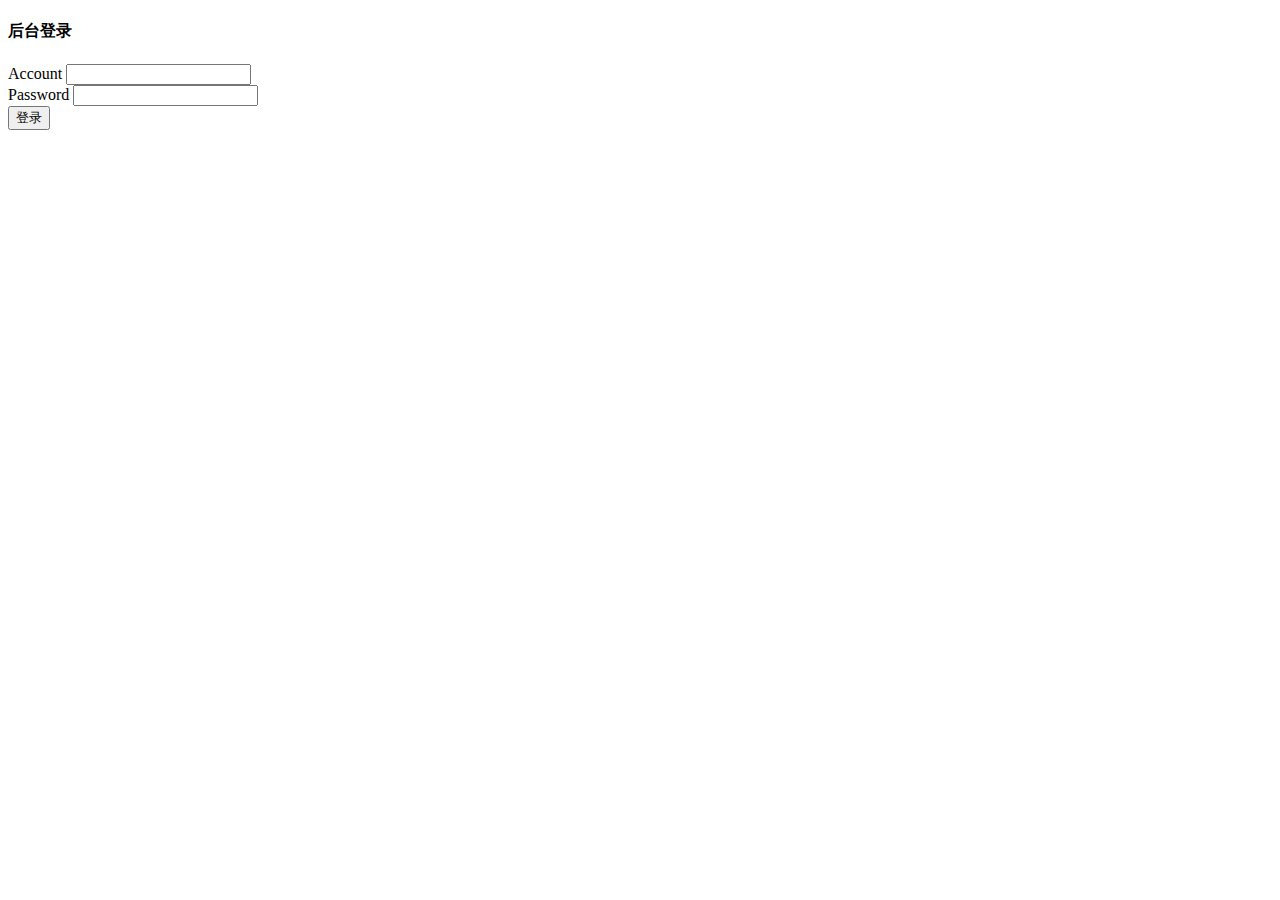
<file: src/main/resources/templates/admin/lss_admin_login.html>
<!DOCTYPE html>
<html xmlns:th="http://www.thymeleaf.org" lang="en">
	<head>
		<meta charset="utf-8">
		<title>后台管理登录</title>
		<script th:src="@{/js/vue.min.js}"></script>
		<script th:src="@{/js/admin_login.js}"></script>
		<link rel="stylesheet" th:href="@{/css/admin_login.css}" />
	</head>
	<body>
		<div id="app">
			<form  th:action="@{/admin/login}" method="post">
				<h4>后台登录</h4>
				<div class="inputGroup">
					<span>Account</span>
					<input type="text" v-model="account" name="account" />
				</div>
				<div class="inputGroup">
					<span>Password</span>
					<input type="password" v-model="password"  name="password" />
				</div>
				<input type="submit" @click="login"  value="登录" />
				<div class="show_tip" th:text="${msg}"></div>
			</form>
			<div id="decorate" ></div>
		</div>
	</body>
</html>
</file>
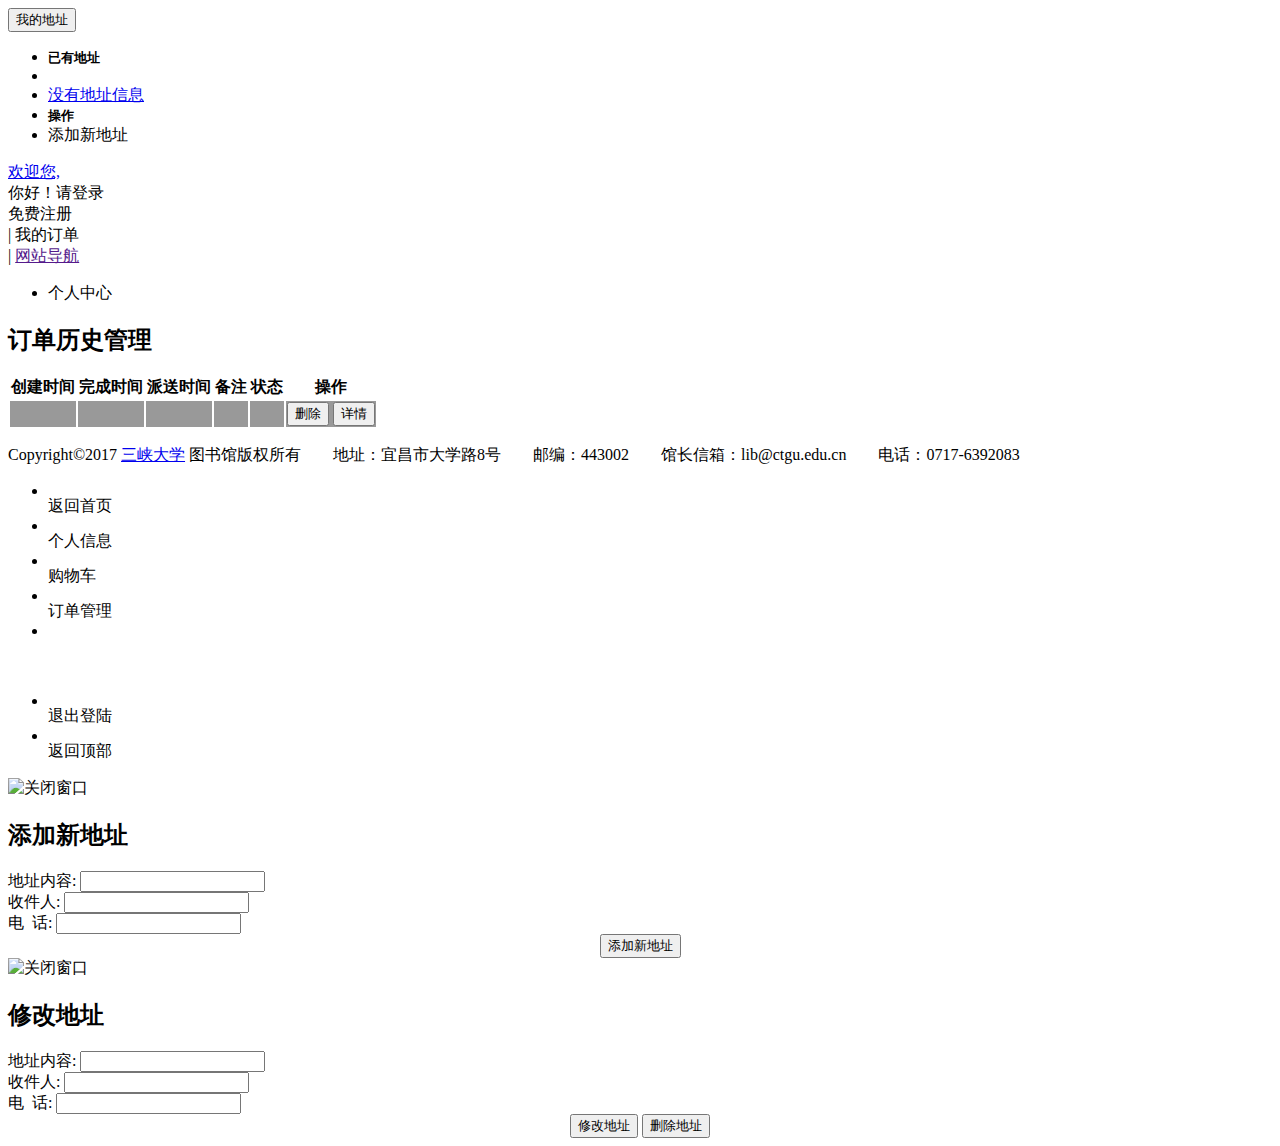
<file: src/main/resources/templates/user/history.html>
<!DOCTYPE html PUBLIC "-//W3C//DTD HTML 4.01 Transitional//EN" "http://www.w3.org/TR/html4/loose.dtd">
<html xmlns:th="http://www.thymeleaf.org" lang="en">
<head>
    <meta http-equiv="Content-Type" content="text/html; charset=UTF-8">



    <script th:src="@{/js/jquery.min.js}"></script>
    <script th:src="@{/js/bootstrap/popper.min.js}"></script>
    <link th:href="@{/css/bootstrap/3.3.6/bootstrap.min.css}" rel="stylesheet">
    <script th:src="@{/js/bootstrap/3.3.6/bootstrap.min.js}"></script>

    <link th:href="@{/css/maintop.css}" rel="stylesheet">
    <link th:href="@{/css/footer.css}" rel="stylesheet">
    <link th:href="@{/css/tableset.css}" rel="stylesheet">
    <link th:href="@{/css/sweetalert.css}" rel="stylesheet">

    <script type="text/javascript" th:src="@{/js/sweetalert.min.js}"></script>
    <script type="text/javascript" th:src="@{/js/maintop.js}"></script>
    <script type="text/javascript" th:src="@{/js/global.js}"></script>
    <title>历史借阅界面</title>


    <script type="text/javascript">
        $(document).ready(function () {
            $("tr.parent").click(function () {
                $(this).siblings(".child_" + this.id).toggle();
            });

            $(".btn_showdetail").click(function (e) {
                e.stopPropagation();
                var parent = $(this).parent().parent();
                var order_id = $(this).parent().parent().children("#orderid").html();
                var row_id = $(this).parent().parent().attr("id");

                $.ajax({
                    url: getRealPath() + "/order/showOrderDetail",
                    dataType: "json",
                    data: {
                        "order_id": order_id
                    },
                    type: "POST",
                    success: function (data) {
                        $.each(data, function (i, data) {
                            $(parent).after("<tr class='child_" + row_id + "'>" +
                                "<td>" + data.book_name + "</td>" +
                                "<td>" + data.book_author + "</td>" +
                                "<td>" + data.book_index + " </td>" +
                                "<td>" + data.book_press + "</td>" +
                                "<td colspan='2'>数量:" + data.number + "</td>" +
                                "</tr>");
                        });
                    },
                    error: function (XMLHttpRequest, textStatus, errorThrown) {
                        swal("未知错误!", "提示:" + XMLHttpRequest.readyState + "***" + XMLHttpRequest.status + "***" + XMLHttpRequest.responseText, "error");
                    }
                });

                $(this).attr("disabled", true);
            });

            $(".btn_delete").click(function (e) {
                var order_Id = $(this).parent().parent().children("#orderid").html();
                //防止子元素的事件被父元素执行
                e.stopPropagation();

                swal({
                    title: "提示",
                    text: "您确定要删除该记录么？",
                    type: "warning",
                    showCancelButton: true,
                    closeOnConfirm: false,
                    confirmButtonText: "是的，我要删除",
                    confirmButtonColor: "#ec6c62"
                }, function () {
                    //删除历史订单信息
                    window.location = "../order/deleteOrder?order_id=" + order_Id;
                });
            });
        });

    </script>

    <style type="text/css">
        .parent {
            background: #999 !important;

        }

        .parent > td {
            color: #fff !important;
        }

        .parent:HOVER {
            background: #888 !important;
        }

        tr[class^='child_'] {
            /* display: none; */
        }

    </style>
</head>
<body>
<div class="wrap">
    <div id="header">
        <div class="top" id="top">
            <li>
                <div class="dropdown">
                    <button type="button" class="btn dropdown-toggle" id="dropdownMenu1" data-toggle="dropdown">
                        我的地址
                        <span class="caret"></span>
                    </button>

                    <ul class="dropdown-menu" role="menu" aria-labelledby="dropdownMenu1">
                        <li class="dropdown-header">
                            <span style="font-weight: bold; font-size: 13px;">已有地址</span>
                        </li>

                        <li class="dropdown-header" th:if="${addresses}" th:each="address:${addresses}">
                            <a th:id="${address.address_id }" class="update_address"
                               th:text="${address.content}">
                            </a>
                        </li>

                        <li role="presentation" class="dropdown-header" th:unless="${addresses}">
                            <a href="#">没有地址信息</a>
                        </li>


                        <li class="dropdown-header">
                            <span style="font-weight: bold; font-size: 13px;">操作</span>
                        </li>

                        <li role="presentation">
                            <a class="pop_addressDiv">添加新地址</a>
                        </li>
                    </ul>
                </div>
            </li>
            <div id="topright">

                <li th:if="${session.user_session.login_name}">
                    <a href="#">欢迎您,<span th:text="${session.user_session.login_name}"></span></a>
                </li>

                <li th:unless="${session.user_session.login_name}">
                    <a th:href="@{/user/loginForm}">你好！请登录</a>
                </li>
                <li th:unless="${session.user_session.login_name}">
                    <a th:href="@{/user/registerForm}">免费注册</a>
                </li>
                <li>|
                    <a th:href="@{/order/history}">我的订单</a>
                </li>
                <li>|
                    <a href="">网站导航<i class="arrow"> </i></a>
                    <ul>
                        <li><a th:href="@{/user/userInfo}">个人中心</a></li>
                    </ul>
                </li>

            </div>
        </div>
    </div>

    <!--  订单历史和管理表单-->
    <div class="l-width">
        <div class="l-width table_title" style="height: 50px;">
            <h2>订单历史管理</h2>
        </div>
        <table id="tb" class="table table-striped table-bordered table-hover  table-condensed booklist">
            <thead>
            <tr>
                <th>创建时间</th>
                <th>完成时间</th>
                <th>派送时间</th>
                <th>备注</th>
                <th>状态</th>
                <th>操作</th>
            </tr>
            </thead>
            <tbody>
            <div th:each="order:${orders}" varStatus="stat">

                <tr class="parent" id="row_${stat.index}">
                    <td style="display: none" id="orderid" th:text=" ${order.order_id}">
                    </td>
                    <td>
                        <span th:text=" ${order.create_time}"></span>
                    </td>
                    <td>
                        <span th:text=" ${order.finish_time}"></span>
                    </td>
                    <td>
                        <span th:text=" ${order.deliver_time}"></span>
                    </td>
                    <td>
                        <span th:text=" ${order.remarks}"></span>
                    </td>
                    <td>
                        <span  th:if="${order.state == 1}" th:text = "待处理"></span>
                        <span  th:if="${order.state == 2}" th:text = "已受理"></span>
                        <span  th:if="${order.state == 3}" th:text = "借书成功"></span>
                        <span  th:if="${order.state == 4}" th:text = "借书失败"></span>
                        <span  th:if="${order.state == 5}" th:text = "待处理"></span>
                        <span  th:if="${order.state == 6}" th:text = "未找到"></span>
                        <span  th:if="${order.state == 7}" th:text = "已找到"></span>
                        <span  th:if="${order.state == 8}" th:text = "登记成功"></span>
                        <span  th:if="${order.state == 9}" th:text = "登记失败"></span>
                        <span  th:if="${order.state == 10}" th:text = "派送成功"></span>
                        <span  th:if="${order.state == 11}" th:text = "派送失败"></span>
                        <span  th:if="${order.state == 12}" th:text = "审核中"></span>
                        <span  th:if="${order.state == 13}" th:text = "通过"></span>
                        <span  th:if="${order.state == 14}" th:text = "未通过"></span>
                    </td>
                    <td>
                        <button class="btn btn-danger btn-sm btn_delete">删除</button>
                        <button class="btn btn-info btn-sm btn_showdetail">详情</button>
                    </td>
                </tr>

            </div>
            </tbody>
        </table>

    </div>

    <div id="footer">
        <div class="l-width">
            <div class="content">
                <p>Copyright©2017
                    <a href="http://www.ctgu.edu.cn/" target="_blank">三峡大学</a>
                    图书馆版权所有　　地址：宜昌市大学路8号　　邮编：443002　　馆长信箱：lib@ctgu.edu.cn　　电话：0717-6392083　　</p>
            </div>
        </div>
    </div>
    <div id="right_item">
        <ul>
            <li><a th:href="@{/user/main}"><img th:src="@{/images/home.png}"/></a>
                <div class="toggle_title">返回首页</div>
            </li>
            <li><a th:href="@{/user/userInfo}"><img th:src="@{/images/geren.png}"/></a>
                <div class="toggle_title">个人信息</div>
            </li>
            <li><a th:href="@{/userOperation/bookCart}"><img th:src="@{/images/shopcart.png}"/></a>
                <div class="toggle_title">购物车</div>
            </li>
            <li><a th:href="@{/order/history}"><img th:src="@{/images/history.png}"/></a>
                <div class="toggle_title">订单管理</div>
            </li>
            <li style="height: 70px;" class="depart"></li>
            <li><a id="loginout"><img th:src="@{/images/zhuxiao.png}"/></a>
                <div class="toggle_title">退出登陆</div>
            </li>
            <li><a href="#top"><img th:src="@{/images/top01.png}"/></a>
                <div class="toggle_title return_top">返回顶部</div>
            </li>
        </ul>
    </div>


</div>
<div class="bg_waitsearch">
    <div class="bg_wait img-circle">
    </div>
</div>
<div class="bg_pop">
    <div class="pop">
        <img alt="关闭窗口" th:src="@{/images/close_pop.png}" id="close_pop" width="20px" height="20px"/>
        <h2>添加新地址</h2>
        <div class="address_content">
            <div><label for="newcontent" class="control-label">地址内容:</label>
                <input class="form-control" type="text" name="newcontent" id="newcontent"/>
            </div>
            <div><label for="newname" class="control-label">收件人:</label>
                <input class="form-control" type="text" name="newname" id="newname"/>
            </div>
            <div><label for="newtel" class="control-label">电&nbsp;&nbsp;话:</label>
                <input class="form-control" type="text" name="newtel" id="newtel"/>
            </div>
        </div>
        <div align="center" class="btn_address">
            <button id="addaddr_btn" class="btn btn-success form-control updateuser ">添加新地址</button>
        </div>
    </div>
</div>
<!-- 修改地址操作 -->
<div class="bg_pop1">
    <div class="pop1">
        <img alt="关闭窗口" th:src="@{/images/close_pop.png}" id="close_pop1" width="20px" height="20px"/>
        <h2>修改地址</h2>
        <div class="address_content">
            <div hidden>
                <label for="user_id" class="control-label" hidden>用户ID:</label>
                <input class="form-control" name="user_id" id="user_id" type="hidden"
                       th:value="${session.user_session.user_id}"/>
            </div>
            <div><label for="content" class="control-label">地址内容:</label>
                <input class="form-control" type="text" name="content" id="content"/>
            </div>
            <div><label for="name" class="control-label">收件人:</label>
                <input class="form-control" type="text" name="name" id="name"/>
            </div>
            <div><label for="tel" class="control-label">电&nbsp;&nbsp;话:</label>
                <input class="form-control" type="text" name="tel" id="tel"/>
            </div>
        </div>
        <div align="center" class="btn_address">
            <button id="updateaddr_btn" class="btn btn-success form-control updateaddr">修改地址</button>
            <button id="deleteaddr_btn" class="btn btn-danger form-control deleteaddr">删除地址</button>
        </div>
    </div>
</div>


</body>
</html>
</file>
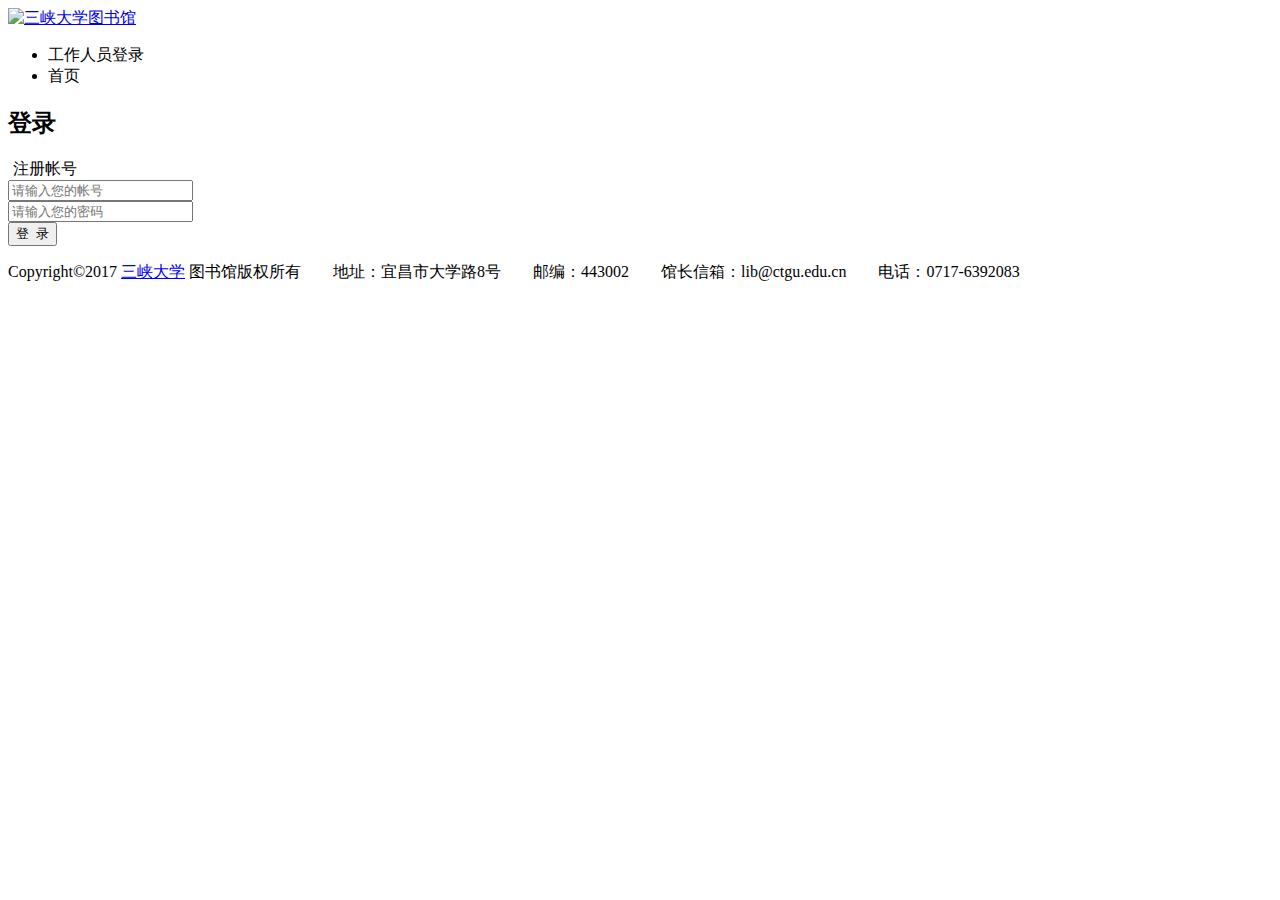
<file: src/main/resources/templates/user/loginForm.html>
<!DOCTYPE>
<html xmlns:th="http://www.thymeleaf.org" lang="en">
<head>
	<meta http-equiv="Content-Type" content="text/html; charset=UTF-8">
	<link rel="icon" type="image/x-icon" th:href="@{/images/favicon.ico}"/>
	<script type="text/javascript" th:src="@{/js/jquery.min.js}"></script>
	<script th:src="@{/js/bootstrap/popper.min.js}"></script>
	<link th:href="@{/css/bootstrap/3.3.6/bootstrap.min.css}" rel="stylesheet">
	<script th:src="@{/js/bootstrap/bootstrap.min.js}"></script>
	<script th:src="@{/layer/layer.js}"></script>

	<link th:href="@{/css/loginForm.css}" rel="stylesheet">
	<title>登录界面</title>
	<script>
		function login(){
			var username = $("#inputaccount").val();
			var password = $("#inputPassword").val();
			if(username.trim().length === 0){
				layer.tips('请输入用户名后登录哦', '#inputaccount',{
					tips: [2, '#3595CC']});
				return false;
			}
			if(password.trim().length === 0){
				layer.tips('请输入密码后登录哦', '#inputPassword',{
					tips: [2, '#3595CC']});
				return false;
			}
			return true;
		}
	</script>
</head>
<body>
	<div id="header">
		<div class="l-width">
		 <div id="logo">
		 	<a href="http://www.lib.ctgu.edu.cn/">
		 		<img alt="三峡大学图书馆" th:src="@{/images/logo.png}">
		 	</a>
			</div>
		 	<div id="top-nav">
		 		<ul>
		 			<li><a th:href="@{/worker}" class="btn btn-info">工作人员登录</a></li>
		 			<li><a th:href="@{/user/main}" class="btn btn-info">首页</a></li>
		 		</ul>
		 	</div>
		 </div>
	</div>
	<div id="body">
		<div class="login-box">
	<div class="errormessage ">
		<div th:if="${message}">
			<p th:text="${message}" class="bg-warning" style="text-align: center; color: #c40000;"><span class="glyphicon glyphicon-info-sign" style="margin-right: 5px;height: 20px; line-height: 20px;"></span>
			</p>
		</div>
	</div>
		<div class="title">
			<h2 class="pull-left">登录</h2>
			<a class="btn btn-primary btn-xs pull-right" th:href="@{/user/registerForm}">
  			<span class="glyphicon glyphicon-asterisk" style="margin-right:5px;"></span>注册帐号
			</a>
		</div>
		<form onsubmit="return login();" class="form-horizontal" role="form" th:action="@{/user/login}" method="post">
 			<div class="form-group">
 				<label for="inputaccount" class="col-sm-2 control-label 
glyphicon glyphicon-user"></label>
 					<div class="col-sm-8">
 					<input type="text" class="form-control" id="inputaccount" name="loginname" th:value="${loginname}" placeholder="请输入您的帐号">
 					</div>
 			</div>
 			<div class="form-group">
 				<label for="inputPassword" class="col-sm-2 control-label 
glyphicon glyphicon-lock" ></label>
					 <div class="col-sm-8">
 			<input type="password" class="form-control" id="inputPassword" name="password"  placeholder="请输入您的密码">
 					</div>
 			</div>
 			<div class="form-group">
 				<div class="jz">
 			<button type="submit" class="btn btn-success form-control">登&nbsp;&nbsp;录</button>
 				</div>
 			</div> 	
 		</form>
 		
		</div>
	</div>
	<div id="footer">
	<div class="l-width">
		<div class="content">
		<p>Copyright©2017
			<a href="http://www.ctgu.edu.cn/" target="_blank">三峡大学</a>	图书馆版权所有　　地址：宜昌市大学路8号　　邮编：443002　　馆长信箱：lib@ctgu.edu.cn　　电话：0717-6392083　　</p>
		</div>
	</div>
	</div>
</body>
</html>
</file>
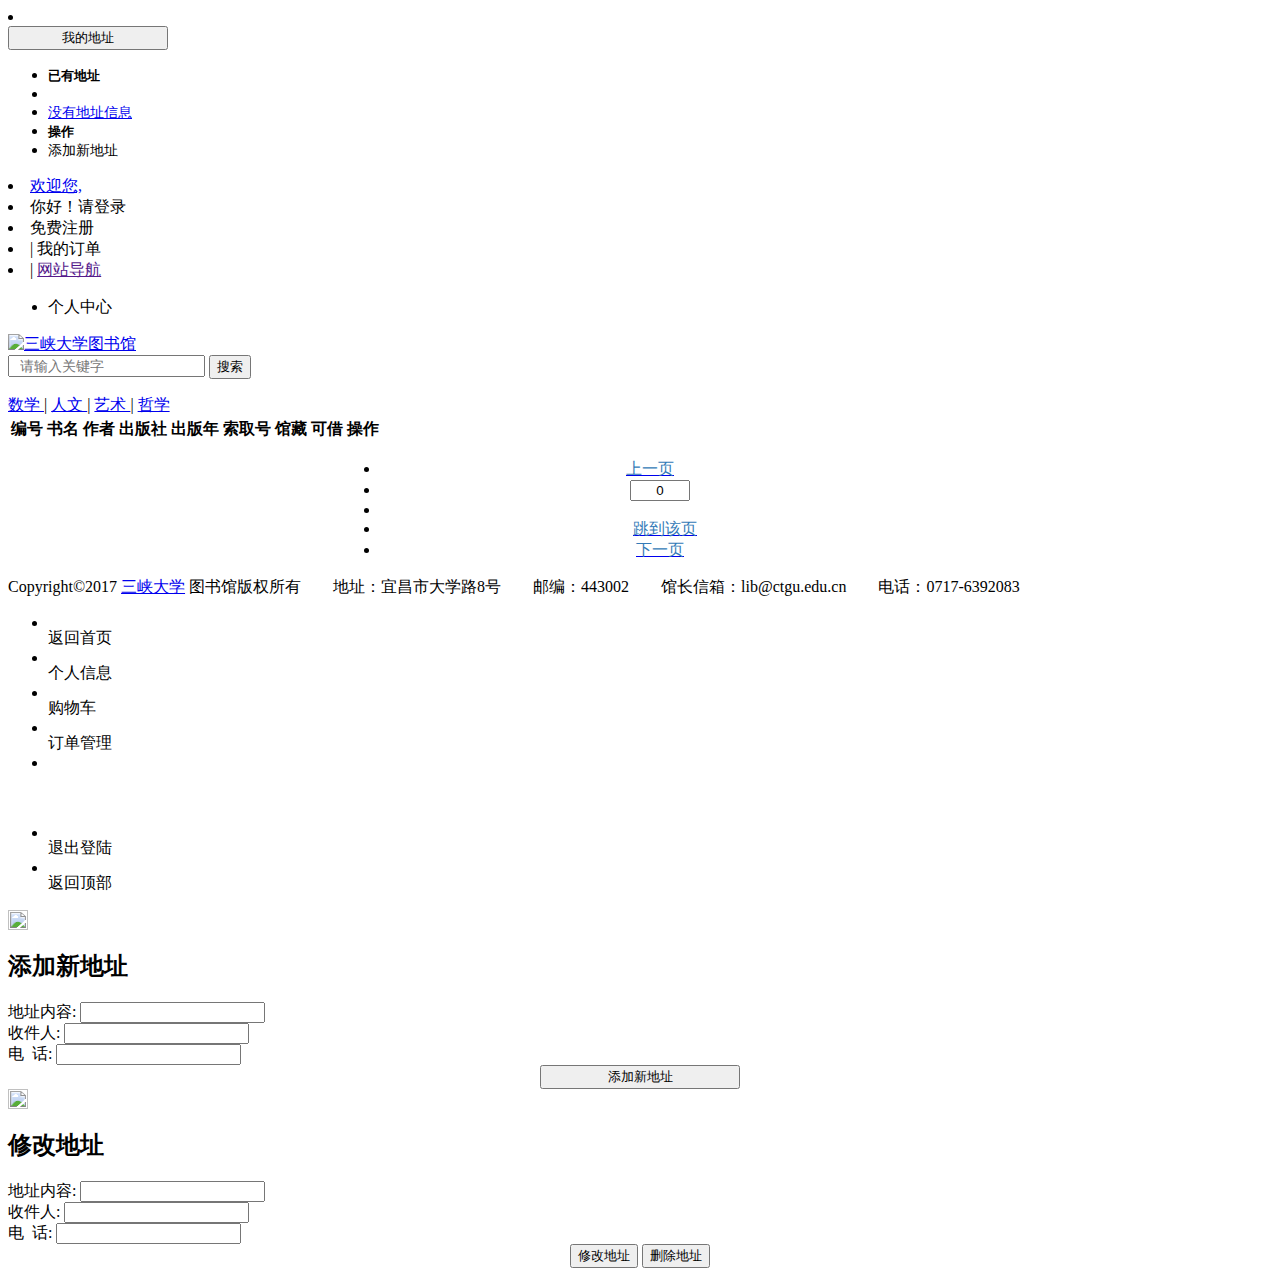
<file: src/main/resources/templates/user/main.html>
<!DOCTYPE>
<html xmlns:th="http://www.thymeleaf.org" lang="en">
<head>
    <meta http-equiv="Content-Type" content="text/html; charset=UTF-8">
    <script type="text/javascript" th:src="@{/js/jquery.min.js}"></script>
    <script th:src="@{/js/bootstrap/popper.min.js}"></script>
    <link th:href="@{/css/bootstrap/3.3.6/bootstrap.min.css}" rel="stylesheet">
    <script th:src="@{/js/bootstrap/3.3.6/bootstrap-table.js}"></script>
    <script th:src="@{/js/bootstrap/3.3.6/bootstrap.min.js}"></script>
    <link th:href="@{/css/maintop.css}" rel="stylesheet">
    <link th:href="@{/css/usermain.css}" rel="stylesheet">

    <link th:href="@{/css/sweetalert.css}" rel="stylesheet">

    <script type="text/javascript" th:src="@{/js/sweetalert.min.js}"></script>
    <script type="text/javascript" th:src="@{/js/maintop.js}"></script>

    <title>首页</title>
    <link rel="icon" type="image/x-icon" th:href="@{/images/favicon.ico}"/>
    <script type="text/javascript" th:src="@{/js/global.js}"></script>
    <script type="text/javascript">
        $(document).ready(function () {
            var totalPage = null;
            var currentPage = 1;
            var keyword = $("#keyword");
            $("#search").submit(function () {
                if ($.trim(keyword.val()) == "") {
                    swal("特别提醒", "请输入关键字再搜索相关信息,亲!", "warning");
                    return false;
                } else {
                    //增加等待处理
                    search();
                    $(".bg_waitsearch").show();
                    return false;
                }
            });
            var b = document.referrer;
            //判断来路链接是否为空,若为空则什么都不提示，若不为空则为正常访问
            console.log(b);
            if(b != "http://localhost:8080/user/main"){
                $("#searchButton").click();
            }
            function search() {
                $.ajax({
                    url: getRealPath() + "/userOperation/selectBooks",
                    dataType: "json",
                    data: {
                        "keyword": keyword.val(),
                        "pageIndex": currentPage
                    },
                    type: "POST",
                    asyn: true,
                    success: function (data) {

                        $(".bg_waitsearch").hide();
                        $("tbody").html("");
                        if (data == "failed") {
                            swal("搜索失败！", "没有找到相关书籍信息!", "warning");
                            return;
                        }
                        $.each(data.list, function (i, item) {
                            $("tbody").append("<tr><td>" + (20 * (currentPage - 1) + i + 1) + "</td>" +
                                "<td>" + item.book_name + "</td>" +
                                "<td>" + item.author + "</td>" +
                                "<td>" + item.publish + " </td>" +
                                "<td>" + item.publish_year + "</td>" +
                                "<td>" + item.book_num + "</td>" +
                                "<td>" + item.holding_num + "</td>" +
                                "<td>" + item.can_borrow + "</td>" +
                                "<td>" + "<input value='1' name='number' type='text' class='number form-control'/>" +
                                "<button id='add' class='btn btn-success btn-sm'>添加</button>"
                                + "</td></tr>");
                        });

                        //获取到总页数
                        totalPage = data.totalPage;
                        $("#input_page").val(currentPage);

                    }, error: function () {
                        $(".bg_waitsearch").fadeOut("3000", function () {
                            swal("搜索失败！", "没有您想要的内容或者网络连接中断!", "error");
                        });
                    }

                });
            }

            //上下页
            $("#Previous").click(function () {
                if (currentPage <= 1) {
                    swal("警告", "当前页为首页!", "warning");
                } else {
                    currentPage--;
                    $("#input_page").val(currentPage);
                    search();
                    $(".bg_waitsearch").show();
                }
            });
            $("#Next").click(function () {
                if (currentPage >= totalPage) {
                    swal("警告", "已经是最后一页了!", "warning");
                } else {
                    currentPage++;
                    $("#input_page").val(currentPage);
                    search();
                    $(".bg_waitsearch").show();
                }
            });

            $("#tiao_page").click(function () {
                var input_page = $("#input_page").val();

                if (input_page > totalPage) {
                    swal("警告", "超出最大页数范围[1--" + totalPage + "]", "warning");
                    $("#input_page").val(1);
                }
                else if (input_page <= 0) {
                    swal("警告", "小于最小页[1页]", "warning");
                    $("#input_page").val(1);
                } else {
                    currentPage = input_page;
                    search();
                    $(".bg_waitsearch").show();
                }
            });
            //上下页结束


            //判断number是否为数字且是否符合实际
            $("body").delegate('table tr .number', 'blur', function () {
                var tr = $(this).parent().parent();//找到自身所在行
                var td = tr.find("td");//找到tr行td数组
                var can_borrowNum = td[7].innerHTML;
                var reg = /^\+?([0-9]{1})|([1-9][0-9]*)$/;
                var checknum = $(this).val();
                if (reg.test(checknum) == true) {
                    if (parseInt(can_borrowNum) < parseInt(checknum)) {
                        swal("输入提示！", "您输入的数量大于可借数量,请修改!", "warning");
                        $(this).val(can_borrowNum);
                    }
                } else {
                    swal("输入提示！", "您输入的合法的整型数字,请修改!", "warning");
                    $(this).val(0);
                }
            });

            //选中行添加到购物车
            $("body").delegate('table tr #add', 'click', function () {

                var btn = $(this);//找到自身
                console.log(btn);
                var tr = btn.parent().parent();//找到自身所在行
                var td = tr.find("td");//找到tr行td数组
                var number = btn.prev().val();
                var can_borrowNum = td[7].innerHTML;
                if (parseInt(number) == 0) {
                    swal("输入提示！", "数量:" + number, "warning");
                    return;
                }
                if (parseInt(can_borrowNum) < parseInt(number)) {
                    swal("输入提示！", "数量:" + number + "可借:" + can_borrowNum, "warning");
                    btn.prev().val(can_borrowNum);
                    if (parseInt(can_borrowNum) == 0) {
                        btn.attr("disabled", "disabled");
                    }
                    return;
                }
                $.ajax({
                    dataType: "json",
                    type: "POST", // 提交方式
                    url: getRealPath() + "/userOperation/addBooktoCart",
                    data: {
                        "book_name": td[1].innerHTML,
                        "author": td[2].innerHTML,
                        "publish": td[3].innerHTML,
                        "publish_year": td[4].innerHTML,
                        "book_num": td[5].innerHTML,
                        "holding_num": td[6].innerHTML,
                        "can_borrow": td[7].innerHTML,
                        "number": number
                    },
                    success: function (data) {
                        if (data == true)
                            swal("添加成功！", "已经添加到您的购物车了,亲!", "success");
                        else
                            swal("添加失败！", "当前网络不稳定,请稍后再试!", "error");
                    },
                    error: function (data) {
                        swal("添加失败！", "当前网络不稳定,请稍后再试!", "error");
                    }
                });
            });
        });

    </script>
    <style type="text/css">
        .bg_waitsearch {
            position: fixed;
            top: 0px;
            left: 0px;
            width: 100%;
            height: 100%;
            display: none;
            background: rgba(255, 255, 255, 0.6);
            z-index: 999;
        }


        .number {
            width: 50px !important;
            text-align: center;
            display: inline-block;
            margin-right: 5px;
        }

        .select_addr {
            width: 180px;
            height: 30px !important;
            float: right;
            margin-right: 10px;
            display: inline-block;
            font-size: 12px;
            vertical-align: middle;
        }

        .pop_addressDiv {
            font-size: 14px;
        }

        .pop_addressDiv:HOVER {
            cursor: pointer;
            color: #c40000;
        }

        .update_address:HOVER {
            cursor: pointer;
        }

        /* 弹出遮罩层 */
        .pop input {
            display: inline-block;
        }

        .pop button {
            width: 200px;
        }

        .pop a {
            display: inline-block;
            margin-left: 10px;
        }

        div.dropdown > button {
            width: 160px !important;
        }

        div.dropdown > ul > li {
            width: 160px !important;
        }

        div.dropdown > ul > li > a {
            font-size: 14px;
        }

        div.tishi {
            position: fixed;
            width: 80%;
            left: 10%;
            top: 45px;
            color: #c40000;
            font-size: 16px;
        }

        div.tishi span {
            font-size: 20px;
            color: #0066CC;
        }
    </style>
</head>

<div class="wrap">
    <div id="header">
        <div class="top" id="top">
            <li>
                <div class="dropdown">
                    <button type="button" class="btn dropdown-toggle" id="dropdownMenu1" data-toggle="dropdown">
                        我的地址
                        <span class="caret"></span>
                    </button>

                    <ul class="dropdown-menu" role="menu" aria-labelledby="dropdownMenu1">
                        <li class="dropdown-header">
                            <span style="font-weight: bold; font-size: 13px;">已有地址</span>
                        </li>

                        <li class="dropdown-header" th:if="${addresses}" th:each="address:${addresses}">
                            <a th:id="${address.address_id}" class="update_address"
                               th:text="${address.content}">
                            </a>
                        </li>


                        <li role="presentation" class="dropdown-header" th:unless="${addresses}">
                            <a href="#">没有地址信息</a>
                        </li>

                        <li class="dropdown-header">
                            <span style="font-weight: bold; font-size: 13px;">操作</span>
                        </li>

                        <li role="presentation">
                            <a class="pop_addressDiv">添加新地址</a>
                        </li>
                    </ul>
                </div>
            </li>
            <div id="topright">

                <li th:if="${session.user_session.login_name}">
                    <a href="#">欢迎您,<span th:text="${session.user_session.login_name}"></span></a>
                </li>

                <li th:unless="${session.user_session.login_name}">
                    <a th:href="@{/user/loginForm}">你好！请登录</a>
                </li>
                <li th:unless="${session.user_session.login_name}">
                    <a th:href="@{/user/registerForm}">免费注册</a>
                </li>
                <li>|
                    <a th:href="@{/order/history}">我的订单</a>
                </li>
                <li>|
                    <a href="">网站导航<i class="arrow"> </i></a>
                    <ul>
                        <li><a th:href="@{/user/userInfo}">个人中心</a></li>
                    </ul>
                </li>
            </div>
        </div>
    </div>


    <div class="search" id="search1">
        <div id="logo" class="logo">
            <a href="http://www.lib.ctgu.edu.cn/">
                <img alt="三峡大学图书馆" th:src="@{/images/logo.png}">
            </a>
        </div>
        <div class="searchDiv" id="navsearch">
            <form th:action="@{/userOperation/selectBooks}" id="search">
                <input type="text" id="keyword" name="keyword" placeholder="请输入关键字" th:value="图书"
                       style="font-size: 14px; color:#666; padding-left: 10px">
                <button id="searchButton" class="searchButton" type="submit">搜索</button>
            </form>
            <div class="searchBelow">
                <span> <a href="#nowhere"> 数学 </a> <span>|</span>
                </span> <span> <a href="#nowhere"> 人文 </a> <span>|</span>
                </span> <span> <a href="#nowhere"> 艺术 </a> <span>|</span>
                </span> <span> <a href="#nowhere"> 哲学 </a></span>
            </div>
        </div>
    </div>
    <div class="l-width">
        <table id="tb" class="table table-striped table-bordered table-hover  table-condensed booklist">
            <thead>
            <tr>
                <th>编号</th>
                <th>书名</th>
                <th>作者</th>
                <th>出版社</th>
                <th>出版年</th>
                <th>索取号</th>
                <th>馆藏</th>
                <th>可借</th>
                <th>操作</th>
            </tr>
            </thead>
            <tbody>
            </tbody>
        </table>

        <div style="width: 600px; margin: auto" align="center">
            <nav>
                <ul class="pagination">
                    <li>
                        <a href="#" aria-label="Previous" id="Previous" style="margin-right: 20px;">
                            <span aria-hidden="true" style="font-size: 16px; color:#337ab7 ">上一页</span>
                        </a>
                    </li>
                    <li>
                        <a style="padding: 1px; margin-top: -1px;">
                            <input type="text" id="input_page" value="0" class="form-control"
                                   style="width: 60px; text-align: center; "/>
                        </a>
                    <li>
                    <li>
                        <a href="#" id="tiao_page" style="margin-right: 10px; margin-left: 20px">
                            <span aria-hidden="true" style="font-size: 16px; color:#337ab7; ">跳到该页</span>
                        </a>
                    </li>
                    <li>
                        <a href="#" aria-label="Next" id="Next">
                            <span aria-hidden="true" style="font-size: 16px; color:#337ab7 ">下一页</span>
                        </a>
                    </li>
                </ul>
            </nav>
        </div>

    </div>

    <div id="footer">
        <div class="l-width">
            <div class="content">
                <p>Copyright©2017
                    <a href="http://www.ctgu.edu.cn/" target="_blank">三峡大学</a>
                    图书馆版权所有　　地址：宜昌市大学路8号　　邮编：443002　　馆长信箱：lib@ctgu.edu.cn　　电话：0717-6392083　　</p>
            </div>
        </div>
    </div>
    <div id="right_item">
        <ul>
            <li><a th:href="@{/user/main}"><img th:src="@{/images/home.png}"/></a>
                <div class="toggle_title">返回首页</div>
            </li>
            <li><a th:href="@{/user/userInfo}"><img th:src="@{/images/geren.png}"/></a>
                <div class="toggle_title">个人信息</div>
            </li>
            <li><a th:href="@{/userOperation/bookCart}"><img th:src="@{/images/shopcart.png}"/></a>
                <div class="toggle_title">购物车</div>
            </li>
            <li><a th:href="@{/order/history}"><img th:src="@{/images/history.png}"/></a>
                <div class="toggle_title">订单管理</div>
            </li>
            <li style="height: 70px;" class="depart"></li>
            <li><a id="loginout"><img th:src="@{/images/zhuxiao.png}"/></a>
                <div class="toggle_title">退出登陆</div>
            </li>
            <li><a href="#top"><img th:src="@{/images/top01.png}"/></a>
                <div class="toggle_title return_top">返回顶部</div>
            </li>
        </ul>
    </div>


</div>
<div class="bg_waitsearch">
    <div class="bg_wait img-circle">
    </div>
</div>

<div class="bg_pop">
    <div class="pop">
        <img alt="关闭窗口" th:src="@{/images/close_pop.png}" id="close_pop" width="20px" height="20px"/>
        <h2>添加新地址</h2>
        <div class="address_content">
            <div><label for="newcontent" class="control-label">地址内容:</label>
                <input class="form-control" type="text" name="newcontent" id="newcontent"/>
            </div>
            <div><label for="newname" class="control-label">收件人:</label>
                <input class="form-control" type="text" name="newname" id="newname"/>
            </div>
            <div><label for="newtel" class="control-label">电&nbsp;&nbsp;话:</label>
                <input class="form-control" type="text" name="newtel" id="newtel"/>
            </div>
        </div>
        <div align="center" class="btn_address">
            <button id="addaddr_btn" class="btn btn-success form-control updateuser ">添加新地址</button>
        </div>
    </div>
</div>
<!-- 修改地址操作 -->
<div class="bg_pop1">
    <div class="pop1">
        <img alt="关闭窗口" th:src="@{/images/close_pop.png}" id="close_pop1" width="20px" height="20px"/>
        <h2>修改地址</h2>
        <div class="address_content">
            <div hidden>
                <label for="user_id" class="control-label" hidden>用户ID:</label>
                <input class="form-control" name="user_id" id="user_id" type="hidden"
                       th:value="${session.user_session.user_id}"/>
            </div>
            <div><label for="content" class="control-label">地址内容:</label>
                <input class="form-control" type="text" name="content" id="content"/>
            </div>
            <div><label for="name" class="control-label">收件人:</label>
                <input class="form-control" type="text" name="name" id="name"/>
            </div>
            <div><label for="tel" class="control-label">电&nbsp;&nbsp;话:</label>
                <input class="form-control" type="text" name="tel" id="tel"/>
            </div>
        </div>
        <div align="center" class="btn_address">
            <button id="updateaddr_btn" class="btn btn-success form-control updateaddr">修改地址</button>
            <button id="deleteaddr_btn" class="btn btn-danger form-control deleteaddr">删除地址</button>
        </div>
    </div>
</div>


</html>
</file>
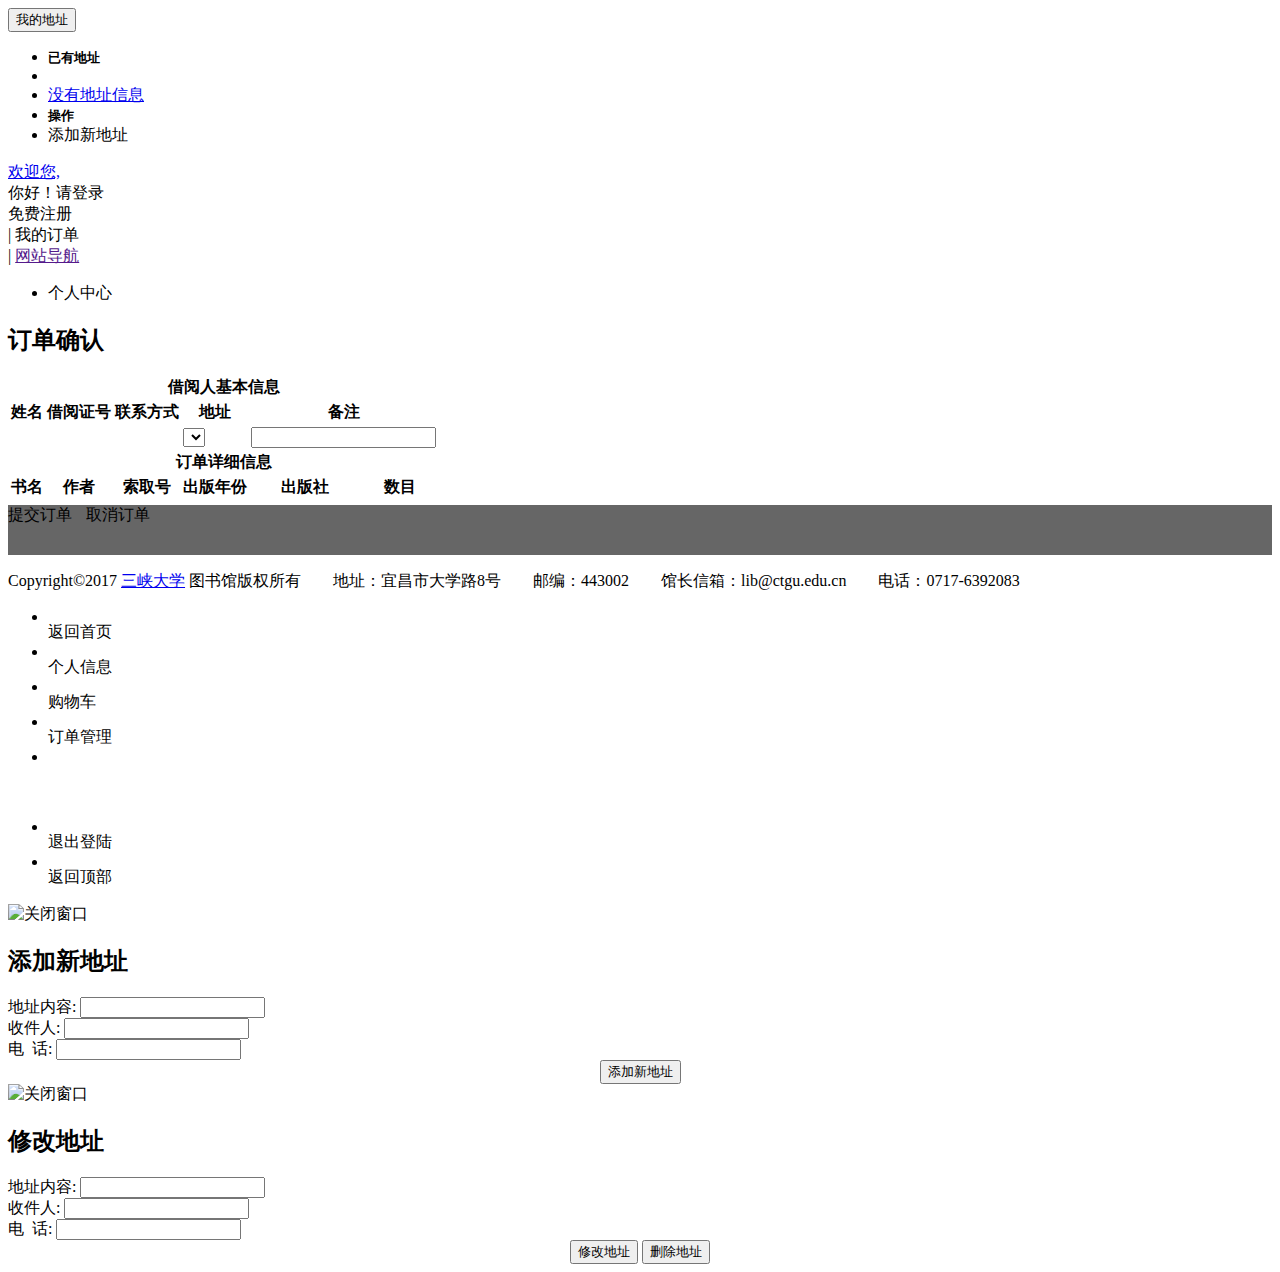
<file: src/main/resources/templates/user/pay.html>
<!DOCTYPE html PUBLIC "-//W3C//DTD HTML 4.01 Transitional//EN" "http://www.w3.org/TR/html4/loose.dtd">
<html xmlns:th="http://www.thymeleaf.org" lang="en">
<head>
    <meta http-equiv="Content-Type" content="text/html; charset=UTF-8">

    <script th:src="@{/js/jquery.min.js}"></script>
    <script th:src="@{/js/bootstrap/popper.min.js}"></script>
    <link th:href="@{/css/bootstrap/3.3.6/bootstrap.min.css}" rel="stylesheet">
    <script th:src="@{/js/bootstrap/3.3.6/bootstrap.min.js}"></script>

    <link th:href="@{/css/maintop.css}" rel="stylesheet">
    <link th:href="@{/css/footer.css}" rel="stylesheet">
    <link th:href="@{/css/tableset.css}" rel="stylesheet">
    <link th:href="@{/css/sweetalert.css}" rel="stylesheet">

    <script type="text/javascript" th:src="@{/js/sweetalert.min.js}"></script>
    <script type="text/javascript" th:src="@{/js/maintop.js}"></script>

    <title>确认订单页面</title>
</head>
<body>
<div class="wrap">
    <div id="header">
        <div class="top" id="top">
            <li>
                <div class="dropdown">
                    <button type="button" class="btn dropdown-toggle" id="dropdownMenu1" data-toggle="dropdown">
                        我的地址
                        <span class="caret"></span>
                    </button>

                    <ul class="dropdown-menu" role="menu" aria-labelledby="dropdownMenu1">
                        <li class="dropdown-header">
                            <span style="font-weight: bold; font-size: 13px;">已有地址</span>
                        </li>

                        <li th:if="${addresses}" th:each="address:${addresses}">
                            <a th:id="${address.address_id }" class="update_address"
                               th:text="${address.content}"></a>
                        </li>


                        <li role="presentation" th:unless="${addresses}">
                            <a href="#">没有地址信息</a>
                        </li>


                        <li class="dropdown-header">
                            <span style="font-weight: bold; font-size: 13px;">操作</span>
                        </li>

                        <li role="presentation">
                            <a class="pop_addressDiv">添加新地址</a>
                        </li>
                    </ul>
                </div>
            </li>
            <div id="topright">

                <li th:if="${session.user_session.login_name}">
                    <a href="#">欢迎您,<span th:text="${session.user_session.login_name}"></span></a>
                </li>

                <li th:unless="${session.user_session.login_name}">
                    <a th:href="@{/user/loginForm}">你好！请登录</a>
                </li>
                <li th:unless="${session.user_session.login_name}">
                    <a th:href="@{/user/registerForm}">免费注册</a>
                </li>
                <li>|
                    <a th:href="@{/order/history}">我的订单</a>
                </li>
                <li>|
                    <a href="">网站导航<i class="arrow"> </i></a>
                    <ul>
                        <li><a th:href="@{/user/userInfo}">个人中心</a></li>
                    </ul>
                </li>
            </div>
        </div>
    </div>

    <!--  购物车表单-->
    <div class="l-width">
        <div class="l-width table_title" style="height: 50px;">
            <h2>订单确认</h2>
        </div>
        <table id="tb" class="table table-striped table-bordered table-hover  table-condensed booklist">
            <tbody>
            <tr>
                <th colspan="6">借阅人基本信息</th>
            </tr>
            <tr>
                <th>姓名</th>
                <th>借阅证号</th>
                <th>联系方式</th>
                <th>地址</th>
                <th colspan="2">备注</th>
            </tr>
            <tr>
                <td>
                    <span th:text=" ${user.login_name}"></span>
                </td>
                <td>
                    <span th:text=" ${user.card_number}"></span>
                </td>
                <td>
                    <span th:text=" ${user.tel}"></span>
                </td>
                <td>
                    <select th:class="form-control" th:id="select_address">

                        <div th:each="address:${addresses}">

                            <option  style="height: 20px" th:value="${address.address_id }" th:text="${address.content}"></option>

                        </div>
                    </select>
                </td>
                <td colspan="2"><input type="text" name="remarks" id="remarks" class="form-control"/></td>
            </tr>
            <tr>
                <th colspan="6">订单详细信息</th>
            </tr>
            <tr>
                <th>书名</th>
                <th>作者</th>
                <th>索取号</th>
                <th>出版年份</th>
                <th>出版社</th>
                <th>数目</th>
            </tr>

            <div th:each="book:${books}" varStatus="stat">

                <tr>
                    <td style="display: none">
                        <input type="checkbox" id="box_${stat.index}" th:value="${book.cart_id}"
                                                     checked="checked"/></td>
                    <td>
                        <span th:text=" ${book.book_name}"></span>
                    </td>
                    <td>

                        <span th:text=" ${book.book_author}"></span>
                    </td>
                    <td>
                        <span th:text=" ${book.book_index}"></span>
                    </td>
                    <td>
                        <span th:text=" ${book.publish_year}"></span>
                    </td>
                    <td>
                        <span th:text=" ${book.book_press}"></span>
                    </td>
                    <td>
                        <span th:text=" ${book.number}"></span>
                    </td>
                </tr>
            </div>
            </tbody>
        </table>
        <div class="l-width" style="height: 50px; background-color: #666">
            <a id="submit_pay" class="btn btn-success btn-lg pull-right" style="margin-top: 2px; margin-right: 10px;">提交订单</a>
            <a id="reset_pay" class="btn btn-danger btn-lg pull-right"
               style="margin-top: 2px; margin-right: 10px;">取消订单</a></div>
    </div>
    <script type="text/javascript">
        $(document).ready(function () {
            var boxs = $("input[type='checkbox'][id^='box_']");

            $("#submit_pay").click(function () {
                var checkedBoxs = boxs.filter(":checked");
                var ids = checkedBoxs.map(function () {
                    return this.value;
                });
                var remarksContent = $("#remarks").val();
                var address_id = $("#select_address option:selected").val();
                swal({
                    title: "提示",
                    text: "您确定要提交订单么？",
                    type: "warning",
                    showCancelButton: true,
                    closeOnConfirm: false,
                    confirmButtonText: "是的，我要下单",
                    confirmButtonColor: "#ec6c62"
                }, function () {
                    window.location = "../order/placeOrder?address_id=" + address_id + "&remarks=" + remarksContent + "&bookIds=" + ids.get();
                });
            });
        });
        $("#reset_pay").click(function () {
            swal({
                title: "提示",
                text: "您确定取消订单么？",
                type: "warning",
                showCancelButton: true,
                closeOnConfirm: false,
                confirmButtonText: "取消订单",
                confirmButtonColor: "#ec6c62"
            }, function () {
                swal("取消成功", "您的订单取消成功!", "success");
                //然后从定向跳转到主页
                setTimeout(function () {
                    window.location = "../user/main";
                }, 2000);
            });
        });
    </script>


    <div id="footer">
        <div class="l-width">
            <div class="content">
                <p>Copyright©2017
                    <a href="http://www.ctgu.edu.cn/" target="_blank">三峡大学</a>
                    图书馆版权所有　　地址：宜昌市大学路8号　　邮编：443002　　馆长信箱：lib@ctgu.edu.cn　　电话：0717-6392083　　</p>
            </div>
        </div>
    </div>
    <div id="right_item">
        <ul>
            <li><a th:href="@{/user/main}"><img th:src="@{/images/home.png}"/></a>
                <div class="toggle_title">返回首页</div>
            </li>
            <li><a th:href="@{/user/userInfo}"><img th:src="@{/images/geren.png}"/></a>
                <div class="toggle_title">个人信息</div>
            </li>
            <li><a th:href="@{/userOperation/bookCart}"><img th:src="@{/images/shopcart.png}"/></a>
                <div class="toggle_title">购物车</div>
            </li>
            <li><a th:href="@{/order/history}"><img th:src="@{/images/history.png}"/></a>
                <div class="toggle_title">订单管理</div>
            </li>
            <li style="height: 70px;" class="depart"></li>
            <li><a id="loginout"><img th:src="@{/images/zhuxiao.png}"/></a>
                <div class="toggle_title">退出登陆</div>
            </li>
            <li><a href="#top"><img th:src="@{/images/top01.png}"/></a>
                <div class="toggle_title return_top">返回顶部</div>
            </li>
        </ul>
    </div>


</div>
<div class="bg_waitsearch">
    <div class="bg_wait img-circle">
    </div>
</div>

<div class="bg_pop">
    <div class="pop">
        <img alt="关闭窗口" th:src="@{/images/close_pop.png}" id="close_pop" width="20px" height="20px"/>
        <h2>添加新地址</h2>
        <div class="address_content">
            <div><label for="newcontent" class="control-label">地址内容:</label>
                <input class="form-control" type="text" name="newcontent" id="newcontent"/>
            </div>
            <div><label for="newname" class="control-label">收件人:</label>
                <input class="form-control" type="text" name="newname" id="newname"/>
            </div>
            <div><label for="newtel" class="control-label">电&nbsp;&nbsp;话:</label>
                <input class="form-control" type="text" name="newtel" id="newtel"/>
            </div>
        </div>
        <div align="center" class="btn_address">
            <button id="addaddr_btn" class="btn btn-success form-control updateuser ">添加新地址</button>
        </div>
    </div>
</div>
<!-- 修改地址操作 -->
<div class="bg_pop1">
    <div class="pop1">
        <img alt="关闭窗口" th:src="@{/images/close_pop.png}" id="close_pop1" width="20px" height="20px"/>
        <h2>修改地址</h2>
        <div class="address_content">
            <div hidden>
                <label for="user_id" class="control-label" hidden>用户ID:</label>
                <input class="form-control" name="user_id" id="user_id" type="hidden"
                       th:value="${session.user_session.user_id}"/>
            </div>
            <div><label for="content" class="control-label">地址内容:</label>
                <input class="form-control" type="text" name="content" id="content"/>
            </div>
            <div><label for="name" class="control-label">收件人:</label>
                <input class="form-control" type="text" name="name" id="name"/>
            </div>
            <div><label for="tel" class="control-label">电&nbsp;&nbsp;话:</label>
                <input class="form-control" type="text" name="tel" id="tel"/>
            </div>
        </div>
        <div align="center" class="btn_address">
            <button id="updateaddr_btn" class="btn btn-success form-control updateaddr">修改地址</button>
            <button id="deleteaddr_btn" class="btn btn-danger form-control deleteaddr">删除地址</button>
        </div>
    </div>
</div>

</body>
</html>
</file>
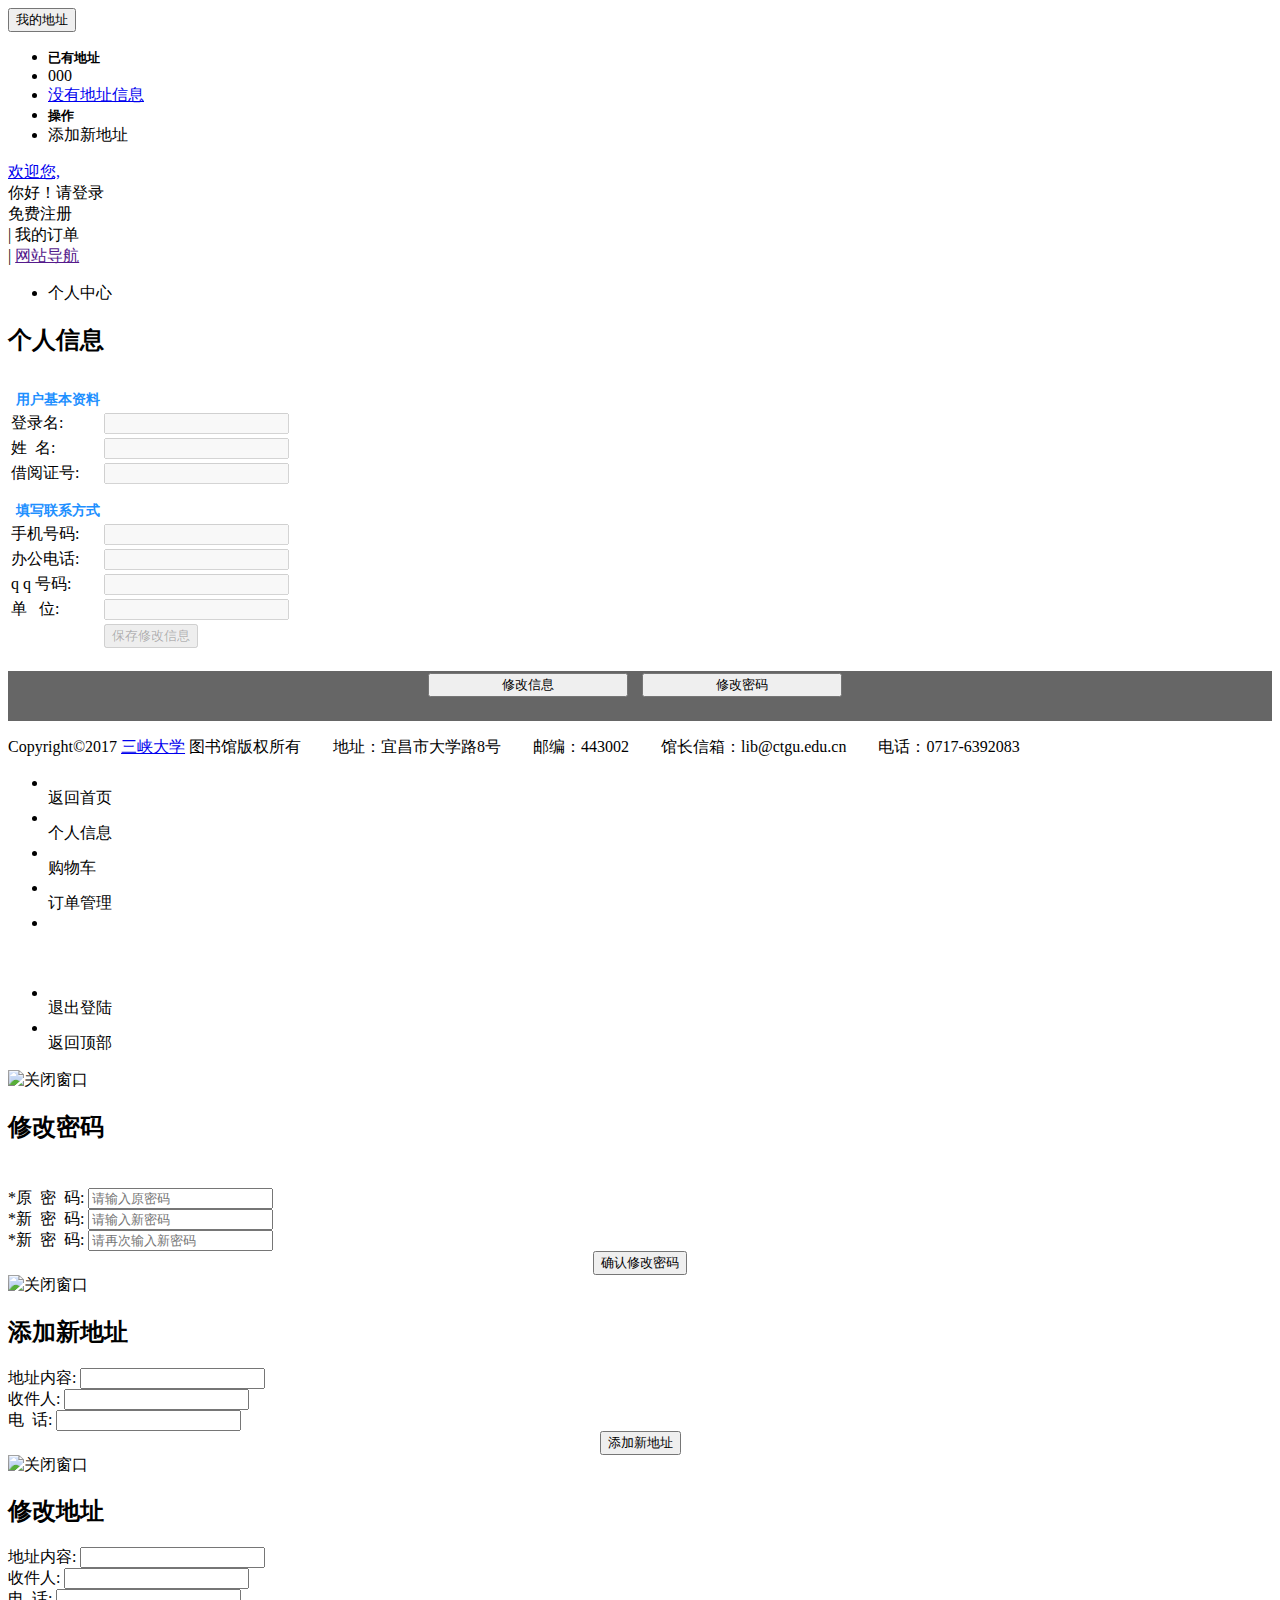
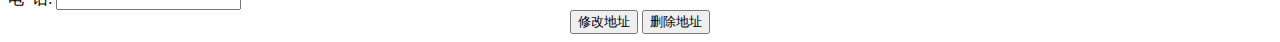
<file: src/main/resources/templates/user/personsetting.html>
<!DOCTYPE html PUBLIC "-//W3C//DTD HTML 4.01 Transitional//EN" "http://www.w3.org/TR/html4/loose.dtd">
<html xmlns:th="http://www.thymeleaf.org" lang="en">
<head>
    <meta http-equiv="Content-Type" content="text/html; charset=UTF-8">


    <script th:src="@{/js/jquery.min.js}"></script>
    <script th:src="@{/js/bootstrap/popper.min.js}"></script>
    <link th:href="@{/css/bootstrap/3.3.6/bootstrap.min.css}" rel="stylesheet">
    <script th:src="@{/js/bootstrap/3.3.6/bootstrap.min.js}"></script>

    <link th:href="@{/css/maintop.css}" rel="stylesheet">
    <link th:href="@{/css/footer.css}" rel="stylesheet">
    <link th:href="@{/css/tableset.css}" rel="stylesheet">
    <link th:href="@{/css/personsetting.css}" rel="stylesheet">

    <script type="text/javascript" th:src="@{/js/sweetalert.min.js}"></script>
    <script type="text/javascript" th:src="@{/js/maintop.js}"></script>

    <title>个人设置界面</title>

    <script type="text/javascript">
        $(document).ready(function () {
            $("#update_check").click(function () {
                $(".form-group > td > input").removeAttr("disabled");
                $(".updateuser").removeAttr("disabled");
            });
            $("#update_password").click(function () {
                $(".bg_popmima").show();
            });
            $("#close_pop2").click(function () {
                $(".bg_popmima").hide();
            });
            $("#check_newPasswd").blur(function () {
                var newPasswd = $("#newPasswd").val();
                var check_newPasswd = $(this).val();
                if (newPasswd == check_newPasswd) {
                    $(".updatePasswd").removeAttr("disabled");
                    $("#errmessage").hide();
                    return;
                } else {
                    $("#errmessage").show();
                }
            });
        });
    </script>


</head>
<body>
<div class="wrap">
    <div id="header">
        <div class="top" id="top">
            <li>
                <div class="dropdown">
                    <button type="button" class="btn dropdown-toggle" id="dropdownMenu1" data-toggle="dropdown">
                        我的地址
                        <span class="caret"></span>
                    </button>

                    <ul class="dropdown-menu" role="menu" aria-labelledby="dropdownMenu1">
                        <li class="dropdown-header">
                            <span style="font-weight: bold; font-size: 13px;">已有地址</span>
                        </li>

                        <li th:if="${addresses}" th:each="address:${addresses}">
                            <a th:id="${address.address_id }" class="update_address"
                               th:text="${address.content}">000</a>
                        </li>

                        <li role="presentation" th:unless="${addresses}">
                            <a href="#">没有地址信息</a>
                        </li>


                        <li class="dropdown-header">
                            <span style="font-weight: bold; font-size: 13px;">操作</span>
                        </li>

                        <li role="presentation">
                            <a class="pop_addressDiv">添加新地址</a>
                        </li>
                    </ul>
                </div>
            </li>
            <div id="topright">

                <li th:if="${session.user_session.login_name}">
                    <a href="#">欢迎您,<span th:text="${session.user_session.login_name}"></span></a>
                </li>

                <li th:unless="${session.user_session.login_name}">
                    <a th:href="@{/user/loginForm}">你好！请登录</a>
                </li>
                <li th:unless="${session.user_session.login_name}">
                    <a th:href="@{/user/registerForm}">免费注册</a>
                </li>
                <li>|
                    <a th:href="@{/order/history}">我的订单</a>
                </li>
                <li>|
                    <a href="">网站导航<i class="arrow"> </i></a>
                    <ul>
                        <li><a th:href="@{/user/userInfo}">个人中心</a></li>
                    </ul>
                </li>
            </div>
        </div>
    </div>

    <!--  个人设置表单 -->
    <div class="l-width">
        <div class="l-width table_title" style="height: 50px;">
            <h2>个人信息</h2>
        </div>

        <form th:object="${user}" method="post" th:action="@{/user/updateUserInfo}" class="bg-settig">
            <table>
                <tr style="border-bottom: 1px solid #888;">
                    <td>
                        <p style="color:#1E90FF; font-weight:bold; font-size: 14px; text-align: left; margin-left:5px; margin-bottom: 0px;">
                            用户基本资料</p></td>
                </tr>
                <tr class="form-group">
                    <td class="col-sm-2">
                        <label th:for="${#ids.next('login_name')}" class="control-label">登录名:</label>
                    </td>
                    <td class="col-sm-6">
                        <input th:field="*{login_name}" type="text" class="form-control" disabled="true"/>
                    </td>
                    <td class="col-sm-6">

                    </td>
                </tr>
                <tr class="form-group">
                    <td class="col-sm-2">
                        <label th:for="${#ids.next('name')}" class="control-label">姓&nbsp;&nbsp;名:</label>
                    </td>
                    <td class="col-sm-6">
                        <input th:field="*{name}" type="text" class="form-control" disabled="true"/>
                    </td>
                    <td class="col-sm-6">

                    </td>
                </tr>
                <tr class="form-group">
                    <td class="col-sm-2">
                        <label th:for="${#ids.next('card_number')}" class="control-label">借阅证号:</label>
                    </td>
                    <td class="col-sm-6">
                        <input th:field="*{card_number}" type="text" class="form-control" disabled="true"/>
                    </td>
                    <td class="col-sm-6">

                    </td>
                </tr>
                <tr style="border-bottom: 1px solid #888;">
                    <td>
                        <p style="color:#1E90FF; font-weight:bold; font-size: 14px; text-align: left; margin-left:5px; margin-bottom: 0px;">
                            填写联系方式</p></td>
                </tr>
                <tr class="form-group">
                    <td class="col-sm-2">
                        <label th:for="${#ids.next('tel')}" class="control-label">手机号码:</label>
                    </td>
                    <td class="col-sm-6">
                        <input th:field="*{tel}" type="text" class="form-control" disabled="true"/>
                    </td>
                    <td class="col-sm-6">

                    </td>
                </tr>
                <tr class="form-group">
                    <td class="col-sm-2">
                        <label th:for="${#ids.next('office_tel')}" class="control-label">办公电话:</label>
                    </td>
                    <td class="col-sm-6">
                        <input th:field="*{office_tel}" type="text" class="form-control" disabled="true"/>
                    </td>
                    <td class="col-sm-6">

                    </td>
                </tr>
                <tr class="form-group">
                    <td class="col-sm-2">
                        <label th:for="${#ids.next('qq')}" class="control-label ">q&nbsp;q&nbsp;号码:</label>
                    </td>
                    <td class="col-sm-6">
                        <input th:field="*{qq}" type="text" class="form-control" disabled="true"/>
                    </td>
                </tr>
                <tr class="form-group">
                    <td class="col-sm-2">
                        <label th:for="${#ids.next('department')}" class="control-label ">单&nbsp;&nbsp;&nbsp;位:</label>
                    </td>
                    <td class="col-sm-6">
                        <input th:field="*{department}" type="text" class="form-control" disabled="true"/>
                    </td>
                </tr>
                <tr class="form-group">
                    <td class="col-sm-2"></td>
                    <td class="col-sm-6">
                        <button type="submit" class="btn btn-success form-control updateuser" disabled="disabled">
                            保存修改信息
                        </button>
                    </td>
                </tr>
            </table>
        </form>
        <div class="l-width" style="height: 50px; background-color: #666; text-align:center; margin-top: 20px;">
            <button id="update_check" class="btn btn-success btn-lg pull-right"
                    style="margin: 2px auto; width: 200px; margin-right: 10px;">修改信息
            </button>
            <button id="update_password" class="btn btn-danger btn-lg pull-right"
                    style="margin: 2px auto; width: 200px; margin-right: 10px;">修改密码
            </button>
        </div>
    </div>
    <div id="footer">
        <div class="l-width">
            <div class="content">
                <p>Copyright©2017
                    <a href="http://www.ctgu.edu.cn/" target="_blank">三峡大学</a>
                    图书馆版权所有　　地址：宜昌市大学路8号　　邮编：443002　　馆长信箱：lib@ctgu.edu.cn　　电话：0717-6392083　　</p>
            </div>
        </div>
    </div>
    <div id="right_item">
        <ul>
            <li><a th:href="@{/user/main}"><img th:src="@{/images/home.png}"/></a>
                <div class="toggle_title">返回首页</div>
            </li>
            <li><a th:href="@{/user/userInfo}"><img th:src="@{/images/geren.png}"/></a>
                <div class="toggle_title">个人信息</div>
            </li>
            <li><a th:href="@{/userOperation/bookCart}"><img th:src="@{/images/shopcart.png}"/></a>
                <div class="toggle_title">购物车</div>
            </li>
            <li><a th:href="@{/order/history}"><img th:src="@{/images/history.png}"/></a>
                <div class="toggle_title">订单管理</div>
            </li>
            <li style="height: 70px;" class="depart"></li>
            <li><a id="loginout"><img th:src="@{/images/zhuxiao.png}"/></a>
                <div class="toggle_title">退出登陆</div>
            </li>
            <li><a href="#top"><img th:src="@{/images/top01.png}"/></a>
                <div class="toggle_title return_top">返回顶部</div>
            </li>
        </ul>
    </div>


</div>
<div class="bg_waitsearch">
    <div class="bg_wait img-circle">
    </div>
</div>
<!-- 修改密码使用遮罩层 -->
<div class="bg_popmima">
    <div class="popmima">
        <img alt="关闭窗口" th:src="@{/images/close_pop.png}" id="close_pop2" width="20px" height="20px"/>
        <h2>修改密码</h2>
        <form th:action="@{/user/changePasswd}" method="post">
            <div style="margin: 0 auto; height: 20px; text-align: center;">
                <label id="errmessage" style=" color:red; display: none;">前后密码输入不一致!</label>
            </div>
            <div style="margin-top: 5px;">
                <label for="oldPasswd" class="control-label">*原&nbsp;&nbsp;密&nbsp;&nbsp;码:</label>
                <input class="form-control" type="password" name="oldPasswd" id="oldPasswd" placeholder="请输入原密码"/>
            </div>
            <div>
                <label for="newPasswd" class="control-label">*新&nbsp;&nbsp;密&nbsp;&nbsp;码:</label>
                <input class="form-control" type="password" name="newPasswd" id="newPasswd" placeholder="请输入新密码"/>
            </div>
            <div>
                <label for="check_newPasswd" class="control-label">*新&nbsp;&nbsp;密&nbsp;&nbsp;码:</label>
                <input class="form-control" type="password" name="check_newPasswd" id="check_newPasswd"
                       placeholder="请再次输入新密码"/>
            </div>
            <div align="center">
                <button type="submit" class="btn btn-danger form-control updatePasswd">确认修改密码</button>
            </div>
        </form>
    </div>
</div>
<div class="bg_pop">
    <div class="pop">
        <img alt="关闭窗口" th:src="@{/images/close_pop.png}" id="close_pop" width="20px" height="20px"/>
        <h2>添加新地址</h2>
        <div class="address_content">
            <div><label for="newcontent" class="control-label">地址内容:</label>
                <input class="form-control" type="text" name="newcontent" id="newcontent"/>
            </div>
            <div><label for="newname" class="control-label">收件人:</label>
                <input class="form-control" type="text" name="newname" id="newname"/>
            </div>
            <div><label for="newtel" class="control-label">电&nbsp;&nbsp;话:</label>
                <input class="form-control" type="text" name="newtel" id="newtel"/>
            </div>
        </div>
        <div align="center" class="btn_address">
            <button id="addaddr_btn" class="btn btn-success form-control updateuser ">添加新地址</button>
        </div>
    </div>
</div>
<!-- 修改地址操作 -->
<div class="bg_pop1">
    <div class="pop1">
        <img alt="关闭窗口" th:src="@{/images/close_pop.png}" id="close_pop1" width="20px" height="20px"/>
        <h2>修改地址</h2>
        <div class="address_content">
            <div hidden>
                <label for="user_id" class="control-label" hidden>用户ID:</label>
                <input class="form-control" name="user_id" id="user_id" type="hidden"
                       th:value="${session.user_session.user_id}"/>
            </div>
            <div><label for="content" class="control-label">地址内容:</label>
                <input class="form-control" type="text" name="content" id="content"/>
            </div>
            <div><label for="name" class="control-label">收件人:</label>
                <input class="form-control" type="text" name="name" id="name"/>
            </div>
            <div><label for="tel" class="control-label">电&nbsp;&nbsp;话:</label>
                <input class="form-control" type="text" name="tel" id="tel"/>
            </div>
        </div>
        <div align="center" class="btn_address">
            <button id="updateaddr_btn" class="btn btn-success form-control updateaddr">修改地址</button>
            <button id="deleteaddr_btn" class="btn btn-danger form-control deleteaddr">删除地址</button>
        </div>
    </div>
</div>


</body>
</html>
</file>
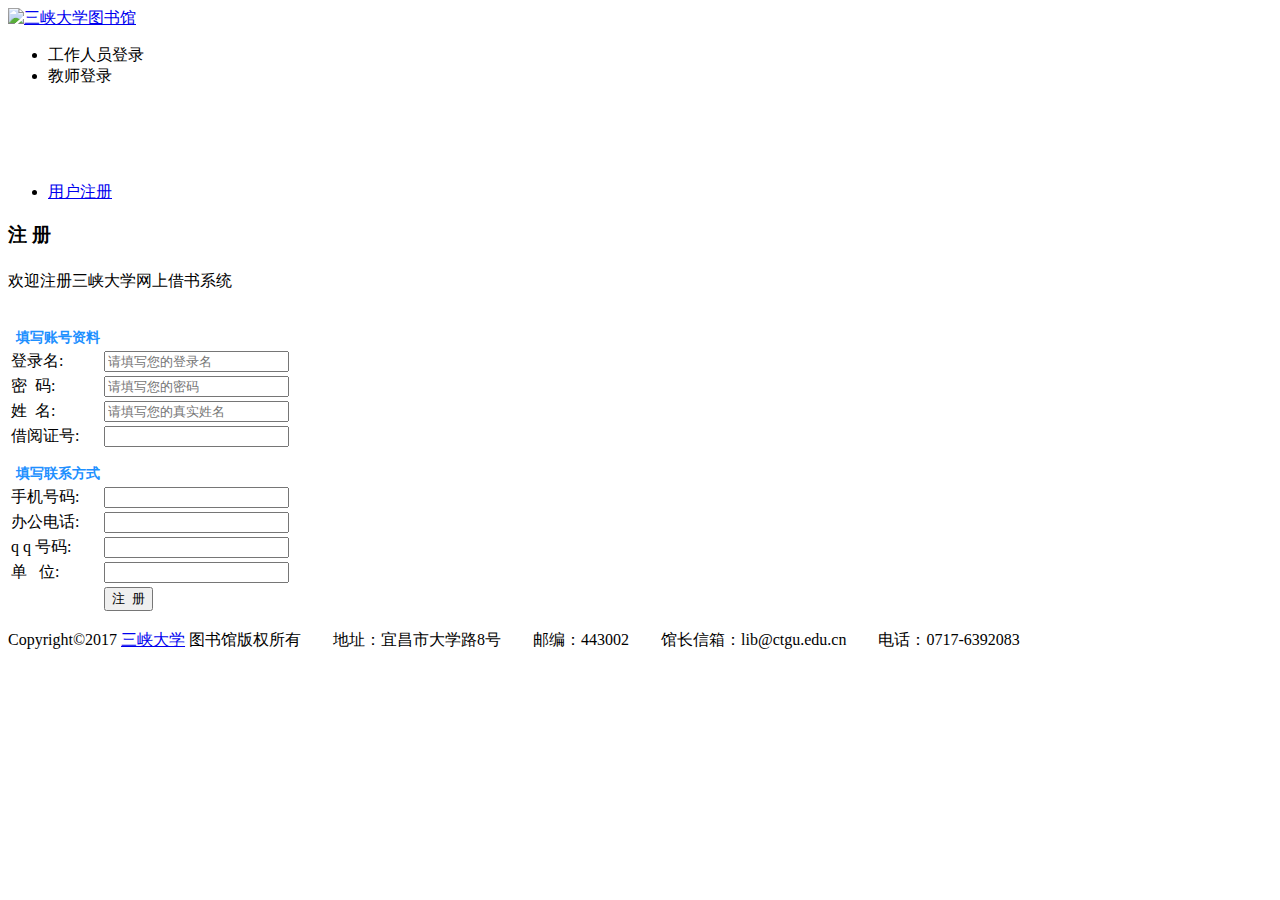
<file: src/main/resources/templates/user/registerForm.html>
<!DOCTYPE html PUBLIC "-//W3C//DTD HTML 4.01 Transitional//EN" "http://www.w3.org/TR/html4/loose.dtd">
<html xmlns:th="http://www.thymeleaf.org" lang="en">
<script th:src="@{/js/jquery.min.js}"></script>
<script th:src="@{/js/bootstrap/popper.min.js}"></script>
<link th:href="@{/css/bootstrap/3.3.6/bootstrap.min.css}" rel="stylesheet">
<script th:src="@{/js/bootstrap/3.3.6/bootstrap.min.js}"></script>


<link th:href="@{/css/sweetalert.css}" rel="stylesheet">
<script th:src="@{/js/bootstrap/popper.min.js}"></script>
<script type="text/javascript" th:src="@{/js/sweetalert.min.js}"></script>
<script type="text/javascript" th:src="@{/js/maintop.js}"></script>


<meta http-equiv="Content-Type" content="text/html; charset=UTF-8">
<script type="text/javascript">
    $(document).ready(function () {
        var loginname = null;
        $("#login_name").on('blur', function () {
            if ($("#login_name").val() == '') {
                swal("警告", "登录名不能为空!", "warning");
            } else {
                loginname = $("#login_name").val();
                searchUser();
            }
        });

        function searchUser() {
            $.ajax({
                dataType: "json",
                type: "POST",
                url: getRealPath() + "/user/checkLoginName",
                data: {
                    "loginname": loginname
                },
                success: function (data) {
                    if (data.message == "failed") {
                        swal("警告", "你输入的登录名已被使用!", "error");
                        return;
                    }

                }
            });
        }

    });
</script>
<style type="text/css">
    .errormessage {
        position: fixed;
        width: 40%;
        left: 30%;
        top: 65px;
        color: #c40000;
        font-size: 14px;

    }
</style>
<title>注册界面</title>
<link th:href="@{/css/registerForm.css}" rel="stylesheet">
</head>
<body>
<div id="header">
    <div class="l-width">
        <div id="logo">
            <a href="http://www.lib.ctgu.edu.cn/">
                <img alt="三峡大学图书馆" th:src="@{/images/logo.png}">
            </a>
        </div>
        <div id="top-nav">
            <ul>
                <li><a th:href="@{/worker}" class="btn btn-info">工作人员登录</a></li>
                <li><a th:href="@{/user/loginForm}" class="btn btn-info">教师登录</a></li>
            </ul>
        </div>
    </div>
</div>
<div id="body">
    <div class="errormessage ">
        <div th:if="${message}">
            <p th:text="${message}" class="bg-warning" style="text-align: center; color: #c40000;"><span
                    class="glyphicon glyphicon-info-sign"
                    style="margin-right: 5px;height: 20px; line-height: 20px;"></span>
            </p>
        </div>
    </div>
    <ul id="myTab" class="nav nav-tabs" style="margin-top:95px; border:none;">

        <li class="active">
            <a href="#userregister" data-toggle="tab">
                用户注册
            </a>
        </li>

    </ul>


    <div id="myTabContent" class="tab-content">
        <div class="tab-pane fade in active" id="userregister">
            <div class="panel panel-info register-box">
                <div class="panel-heading clearfix">
                    <h3 class="pull-left">注&nbsp;册</h3>
                    <p class="text-info pull-right" style="margin-bottom: 0px; line-height: 30px;"><span
                            class="glyphicon glyphicon-map-marker"></span>欢迎注册三峡大学网上借书系统
                    <p>
                </div>
                <div class="panel-body">
                    <form th:object="${tb_user}" method="post" th:action="@{/user/register}">
                        <table>
                            <tr style="border-bottom: 1px solid #888;">
                                <td>
                                    <p style="color:#1E90FF; font-weight:bold; font-size: 14px; text-align: left; margin-left:5px; margin-bottom: 0px;">
                                        填写账号资料</p></td>
                            </tr>
                            <tr class="form-group">
                                <td class="col-sm-2">
                                    <label th:for="${#ids.next('login_name')}"  class="control-label">登录名:</label>
                                </td>
                                <td class="col-sm-6">
                                    <input th:field="*{login_name}" type="text" class="form-control"
                                           placeholder="请填写您的登录名"/>
                                </td>
                                <td class="col-sm-6">

                                </td>
                            </tr>
                            <tr class="form-group">
                                <td class="col-sm-2">
                                    <label th:for="${#ids.next('passwd')}" class="control-label">密&nbsp;&nbsp;码:</label>
                                </td>
                                <td class="col-sm-6">
                                    <input th:field="*{passwd}"  type="password" class="form-control"
                                           placeholder="请填写您的密码"/>
                                </td>
                                <td class="col-sm-6">

                                </td>
                            </tr>
                            <tr class="form-group">
                                <td class="col-sm-2">
                                    <label th:for="${#ids.next('name')}"  class="control-label">姓&nbsp;&nbsp;名:</label>
                                </td>
                                <td class="col-sm-6">
                                    <input th:field="*{name}"  type="text" class="form-control" placeholder="请填写您的真实姓名"/>
                                </td>
                                <td class="col-sm-6">

                                </td>
                            </tr>
                            <tr class="form-group">
                                <td class="col-sm-2">
                                    <label th:for="${#ids.next('card_number')}"  class="control-label">借阅证号:</label></td>
                                <td class="col-sm-6">
                                    <input th:field="*{card_number}" type="text" class="form-control"/>
                                </td>
                                <td class="col-sm-6">

                                </td>
                            </tr>
                            <tr style="border-bottom: 1px solid #888;">
                                <td>
                                    <p style="color:#1E90FF; font-weight:bold; font-size: 14px; text-align: left; margin-left:5px; margin-bottom: 0px;">
                                        填写联系方式
                                    </p>
                                </td>
                            </tr>
                            <tr class="form-group">
                                <td class="col-sm-2">
                                    <label th:for="${#ids.next('tel')}" class="control-label">手机号码:</label>
                                </td>
                                <td class="col-sm-6">
                                    <input th:field="*{tel}" type="text" class="form-control"/>
                                </td>
                                <td class="col-sm-6">

                                </td>
                            </tr>
                            <tr class="form-group">
                                <td class="col-sm-2">
                                    <label th:for="${#ids.next('office_tel')}"  class="control-label">办公电话:</label>
                                </td>
                                <td class="col-sm-6">
                                    <input th:field="*{office_tel}" type="text" class="form-control"/>
                                </td>
                                <td class="col-sm-6">

                                </td>
                            </tr>
                            <tr class="form-group">
                                <td class="col-sm-2">
                                    <label th:for="${#ids.next('qq')}" class="control-label ">q&nbsp;q&nbsp;号码:</label>
                                </td>
                                <td class="col-sm-6">
                                    <input th:field="*{qq}" type="text" class="form-control"/>
                                </td>
                            </tr>
                            <tr class="form-group">
                                <td class="col-sm-2">
                                    <label th:for="${#ids.next('department')}"  class="control-label ">单&nbsp;&nbsp;&nbsp;位:</label>
                                </td>
                                <td class="col-sm-6">
                                    <input th:field="*{department}"  type="text" class="form-control"/>
                                </td>
                            </tr>
                            <tr class="form-group">
                                <td class="col-sm-2"></td>
                                <td class="col-sm-6">
                                    <button type="submit" class="btn btn-success form-control">注&nbsp;&nbsp;册</button>
                                </td>
                            </tr>
                        </table>
                    </form>



                </div>
            </div>
        </div>
    </div>
</div>
<div id="footer">
    <div class="l-width">
        <div class="content">
            <p>Copyright©2017
                <a href="http://www.ctgu.edu.cn/" target="_blank">三峡大学</a>
                图书馆版权所有　　地址：宜昌市大学路8号　　邮编：443002　　馆长信箱：lib@ctgu.edu.cn　　电话：0717-6392083　　</p>
        </div>
    </div>
</div>

</body>
</html>
</file>
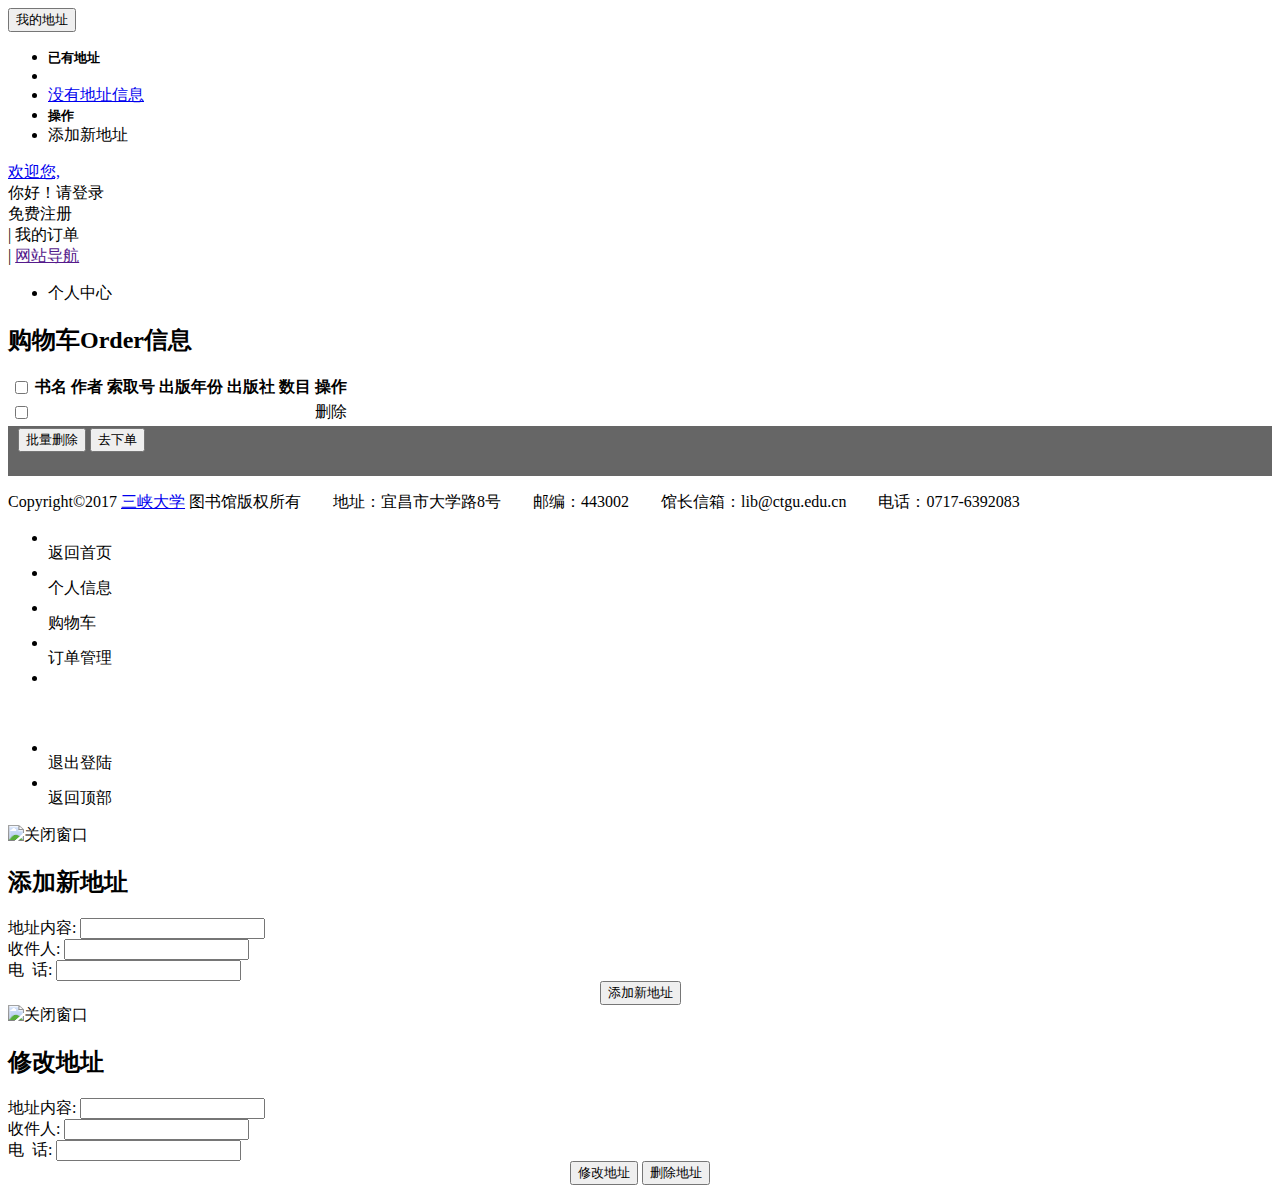
<file: src/main/resources/templates/user/shopcart.html>
<!DOCTYPE html PUBLIC "-//W3C//DTD HTML 4.01 Transitional//EN" "http://www.w3.org/TR/html4/loose.dtd">
<html xmlns:th="http://www.thymeleaf.org" lang="en">
<head>
    <meta http-equiv="Content-Type" content="text/html; charset=UTF-8">

    <script th:src="@{/js/jquery.min.js}"></script>
    <script th:src="@{/js/bootstrap/popper.min.js}"></script>
    <link th:href="@{/css/bootstrap/3.3.6/bootstrap.min.css}" rel="stylesheet">
    <script th:src="@{/js/bootstrap/3.3.6/bootstrap.min.js}"></script>

    <link th:href="@{/css/maintop.css}" rel="stylesheet">
    <link th:href="@{/css/footer.css}" rel="stylesheet">
    <link th:href="@{/css/maintop.css}" rel="stylesheet">
    <link th:href="@{/css/tableset.css}" rel="stylesheet">
    <script type="text/javascript" th:src="@{/js/sweetalert.min.js}"></script>
    <script type="text/javascript" th:src="@{/js/maintop.js}"></script>
    <title>购物车界面</title>
    <script type="text/javascript">
        $(function () {
            var boxs = $("input[type='checkbox'][id^='box_']");

            /** 给全选按钮绑定点击事件  */
            $("#checkAll").click(function () {
                // this是checkAll  this.checked是true
                // 所有数据行的选中状态与全选的状态一致
                boxs.attr("checked", this.checked);
            })

            /** 删除员工绑定点击事件 */
            $("#delete_btn").click(function () {
                /** 获取到用户选中的复选框  */
                var checkedBoxs = boxs.filter(":checked");//:checked 选择器匹配每个选中的输入元素（仅适用于单选按钮或复选框）。
                //filter方法的作用是在原有结果集上进行过滤，也就是说，这个调用得到的结果一定是boxs这个节点集合的子集
                if (checkedBoxs.length < 1) {
                    alert("当前无选中项！");

                } else {
                    /** 得到用户选中的所有的需要删除的ids */
                    var ids = checkedBoxs.map(function () {
                        return this.value;
                    });
                      //map() 函数用于使用指定函数处理数组中的每个元素(或对象的每个属性)，并将处理结果封装为新的数组返回。

                    if (confirm("确认删除选中的信息么?")) {
                        window.location = "../userOperation/deleteBookFromCart?cart_ids=" + ids.get();
                    }
                }
            });

            $("#submit_cart").click(function () {
                /** 获取到用户选中的复选框  */
                var checkedBoxs = boxs.filter(":checked");//:checked 选择器匹配每个选中的输入元素（仅适用于单选按钮或复选框）。
                //filter方法的作用是在原有结果集上进行过滤，也就是说，这个调用得到的结果一定是boxs这个节点集合的子集

                if (checkedBoxs.length < 1) {
                    alert("当前无选中项！");

                } else {
                    /** 得到用户选中的所有的需要删除的ids */
                    var ids = checkedBoxs.map(function () {
                        return this.value;
                    });
                    //map() 函数用于使用指定函数处理数组中的每个元素(或对象的每个属性)，并将处理结果封装为新的数组返回。


                    if (confirm("确认生成订单么?")) {

                        window.location = "../userOperation/placeOrder?bookIds=" + ids.get();
                    }
                }
            });

        });
    </script>
</head>
<body>
<div class="wrap">
    <div id="header">
        <div class="top" id="top">
            <li>
                <div class="dropdown">
                    <button type="button" class="btn dropdown-toggle" id="dropdownMenu1" data-toggle="dropdown">
                        我的地址
                        <span class="caret"></span>
                    </button>

                    <ul class="dropdown-menu" role="menu" aria-labelledby="dropdownMenu1">
                        <li class="dropdown-header">
                            <span style="font-weight: bold; font-size: 13px;">已有地址</span>
                        </li>
                        </li>

                        <li th:if="${addresses}" th:each="address:${addresses}">
                            <a th:id="${address.address_id }" class="update_address"
                               th:text="${address.content}"></a>
                        </li>


                        <li role="presentation" th:unless="${addresses}">
                            <a href="#">没有地址信息</a>
                        </li>


                        <li class="dropdown-header">
                            <span style="font-weight: bold; font-size: 13px;">操作</span>
                        </li>

                        <li role="presentation">
                            <a class="pop_addressDiv">添加新地址</a>
                        </li>
                    </ul>
                </div>
            </li>
            <div id="topright">

                <li th:if="${session.user_session.login_name}">
                    <a href="#">欢迎您,<span th:text="${session.user_session.login_name}"></span></a>
                </li>

                <li th:unless="${session.user_session.login_name}">
                    <a th:href="@{/user/loginForm}">你好！请登录</a>
                </li>
                <li th:unless="${session.user_session.login_name}">
                    <a th:href="@{/user/registerForm}">免费注册</a>
                </li>
                <li>|
                    <a th:href="@{/order/history}">我的订单</a>
                </li>
                <li>|
                    <a href="">网站导航<i class="arrow"> </i></a>
                    <ul>
                        <li><a th:href="@{/user/userInfo}">个人中心</a></li>
                    </ul>
                </li>
            </div>
        </div>
    </div>
    <!--  购物车表单-->
    <div class="l-width">
        <div class="l-width table_title" style="height: 50px;">
            <h2>购物车Order信息</h2>
        </div>
        <table id="tb" class="table table-striped table-bordered table-hover  table-condensed booklist">
            <thead>
            <tr>
                <th><input type="checkbox" id="checkAll"/></th>
                <th>书名</th>
                <th>作者</th>
                <th>索取号</th>
                <th>出版年份</th>
                <th>出版社</th>
                <th>数目</th>
                <th>操作</th>
            </tr>
            </thead>
            <tbody>
            <div th:each="book:${cart}" varStatus="stat">

                <tr>
                    <td><input type="checkbox" id="box_${stat.index}" th:value="${book.cart_id}"/></td>
                    <td>
                        <span th:text=" ${book.book_name }"></span>
                    </td>
                    <td>

                        <span th:text=" ${book.book_author }"></span>
                    </td>
                    <td>
                        <span th:text=" ${book.book_index }"></span>
                    </td>
                    <td>
                        <span th:text=" ${book.publish_year }"></span>
                    </td>
                    <td>

                        <span th:text=" ${book.book_press }"></span>
                    </td>
                    <td>
                        <span th:text=" ${book.number }"></span>
                    </td>
                    <td>
                        <a th:href="@{'/userOperation/deleteBookFromCart?cart_ids='+${book.cart_id}}"
                           class="btn btn-danger btn-sm">删除</a></td>
                </tr>
            </div>


            </tbody>
        </table>
        <div class="l-width" style="height: 50px; background-color: #666">
            <button id="delete_btn" class="btn btn-danger btn-lg pull-left" style="margin-top: 2px; margin-left: 10px;">
                批量删除
            </button>
            <button id="submit_cart" class="btn btn-success btn-lg pull-right"
                    style="margin-top: 2px; margin-right: 10px;">去下单
            </button>
        </div>
    </div>


    <div id="footer">
        <div class="l-width">
            <div class="content">
                <p>Copyright©2017
                    <a href="http://www.ctgu.edu.cn/" target="_blank">三峡大学</a>
                    图书馆版权所有　　地址：宜昌市大学路8号　　邮编：443002　　馆长信箱：lib@ctgu.edu.cn　　电话：0717-6392083　　</p>
            </div>
        </div>
    </div>
    <div id="right_item">
        <ul>
            <li><a th:href="@{/user/main}"><img th:src="@{/images/home.png}"/></a>
                <div class="toggle_title">返回首页</div>
            </li>
            <li><a th:href="@{/user/userInfo}"><img th:src="@{/images/geren.png}"/></a>
                <div class="toggle_title">个人信息</div>
            </li>
            <li><a th:href="@{/userOperation/bookCart}"><img th:src="@{/images/shopcart.png}"/></a>
                <div class="toggle_title">购物车</div>
            </li>
            <li><a th:href="@{/order/history}"><img th:src="@{/images/history.png}"/></a>
                <div class="toggle_title">订单管理</div>
            </li>
            <li style="height: 70px;" class="depart"></li>
            <li><a id="loginout"><img th:src="@{/images/zhuxiao.png}"/></a>
                <div class="toggle_title">退出登陆</div>
            </li>
            <li><a href="#top"><img th:src="@{/images/top01.png}"/></a>
                <div class="toggle_title return_top">返回顶部</div>
            </li>
        </ul>
    </div>


</div>
<div class="bg_waitsearch">
    <div class="bg_wait img-circle">
    </div>
</div>

<div class="bg_pop">
    <div class="pop">
        <img alt="关闭窗口" th:src="@{/images/close_pop.png}" id="close_pop" width="20px" height="20px"/>
        <h2>添加新地址</h2>
        <div class="address_content">
            <div><label for="newcontent" class="control-label">地址内容:</label>
                <input class="form-control" type="text" name="newcontent" id="newcontent"/>
            </div>
            <div><label for="newname" class="control-label">收件人:</label>
                <input class="form-control" type="text" name="newname" id="newname"/>
            </div>
            <div><label for="newtel" class="control-label">电&nbsp;&nbsp;话:</label>
                <input class="form-control" type="text" name="newtel" id="newtel"/>
            </div>
        </div>
        <div align="center" class="btn_address">
            <button id="addaddr_btn" class="btn btn-success form-control updateuser ">添加新地址</button>
        </div>
    </div>
</div>
<!-- 修改地址操作 -->
<div class="bg_pop1">
    <div class="pop1">
        <img alt="关闭窗口" th:src="@{/images/close_pop.png}" id="close_pop1" width="20px" height="20px"/>
        <h2>修改地址</h2>
        <div class="address_content">
            <div hidden>
                <label for="user_id" class="control-label" hidden>用户ID:</label>
                <input class="form-control" name="user_id" id="user_id" type="hidden"
                       th:value="${session.user_session.user_id}"/>
            </div>
            <div><label for="content" class="control-label">地址内容:</label>
                <input class="form-control" type="text" name="content" id="content"/>
            </div>
            <div><label for="name" class="control-label">收件人:</label>
                <input class="form-control" type="text" name="name" id="name"/>
            </div>
            <div><label for="tel" class="control-label">电&nbsp;&nbsp;话:</label>
                <input class="form-control" type="text" name="tel" id="tel"/>
            </div>
        </div>
        <div align="center" class="btn_address">
            <button id="updateaddr_btn" class="btn btn-success form-control updateaddr">修改地址</button>
            <button id="deleteaddr_btn" class="btn btn-danger form-control deleteaddr">删除地址</button>
        </div>
    </div>
</div>

</body>
</html>
</file>
